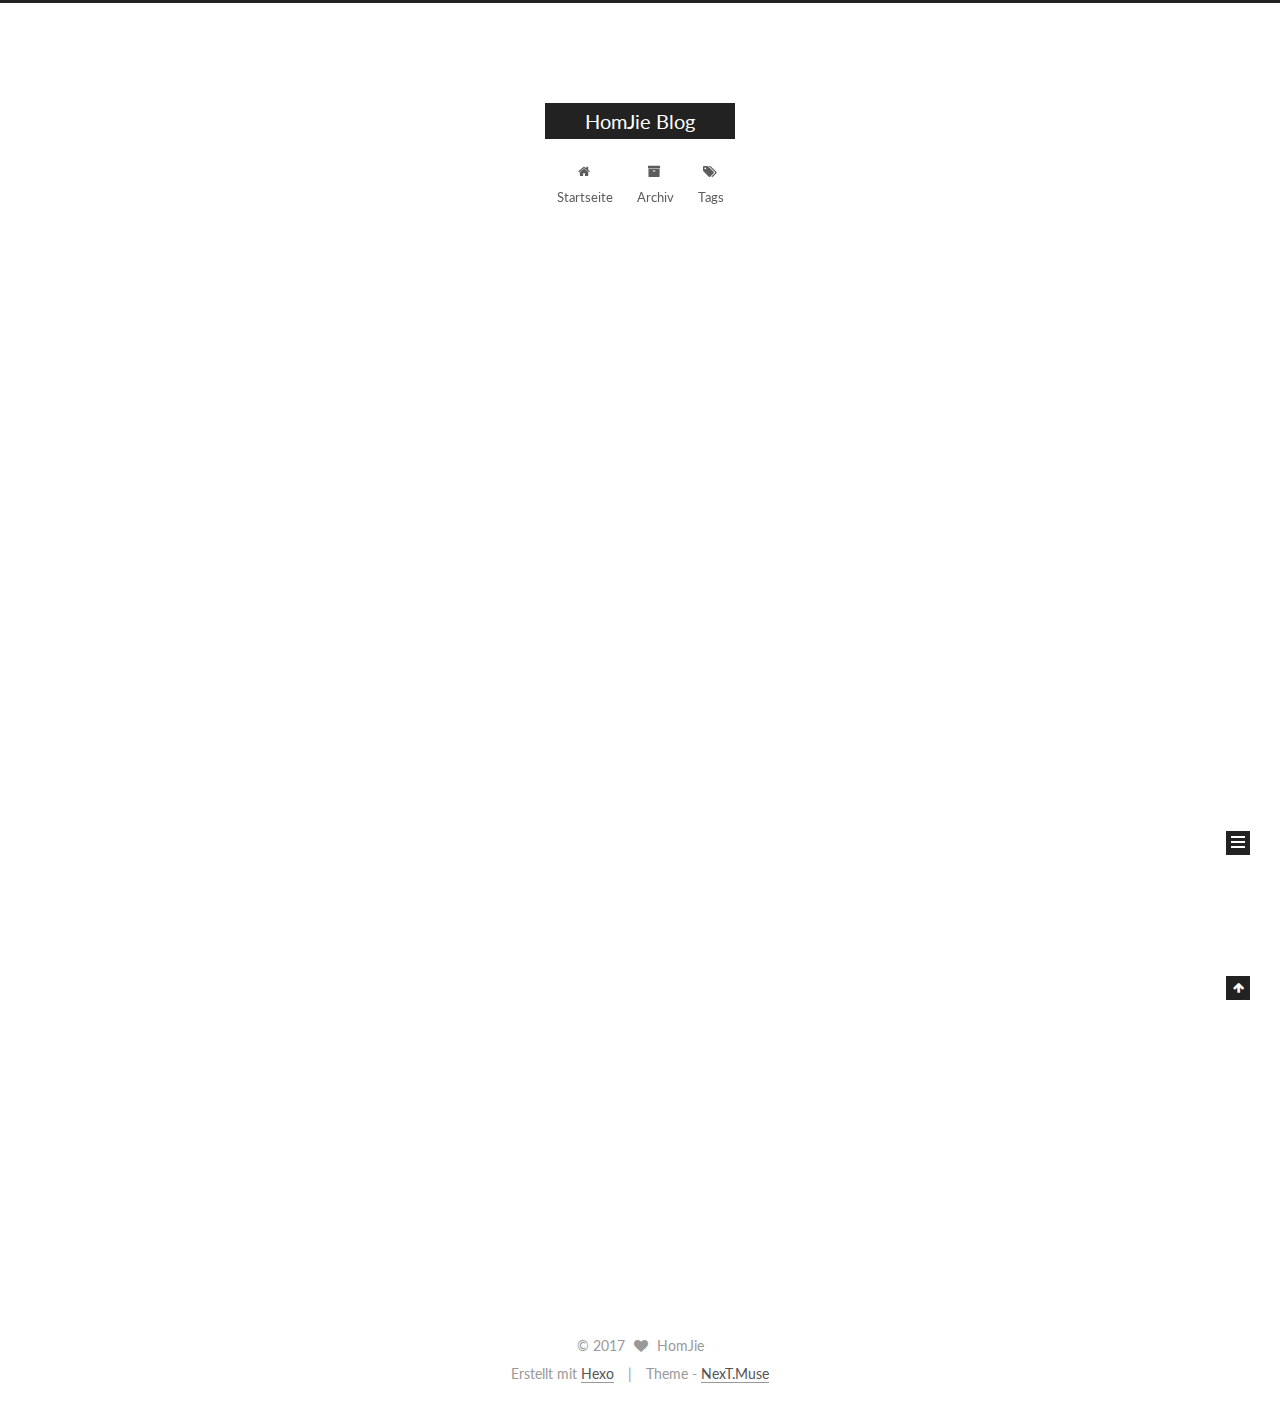
<file: index.html>
<!DOCTYPE html>



  


<html class="theme-next muse use-motion" lang="zh-CN">
<head>
  <meta charset="UTF-8"/>
<meta http-equiv="X-UA-Compatible" content="IE=edge" />
<meta name="viewport" content="width=device-width, initial-scale=1, maximum-scale=1"/>
<meta name="theme-color" content="#222">









<meta http-equiv="Cache-Control" content="no-transform" />
<meta http-equiv="Cache-Control" content="no-siteapp" />















  
  
  <link href="/lib/fancybox/source/jquery.fancybox.css?v=2.1.5" rel="stylesheet" type="text/css" />




  
  
  
  

  
    
    
  

  

  

  

  

  
    
    
    <link href="//fonts.googleapis.com/css?family=Lato:300,300italic,400,400italic,700,700italic&subset=latin,latin-ext" rel="stylesheet" type="text/css">
  






<link href="/lib/font-awesome/css/font-awesome.min.css?v=4.6.2" rel="stylesheet" type="text/css" />

<link href="/css/main.css?v=5.1.2" rel="stylesheet" type="text/css" />


  <meta name="keywords" content="Hexo, NexT" />








  <link rel="shortcut icon" type="image/x-icon" href="/favicon.ico?v=5.1.2" />






<meta name="description" content="差距是一点点缩小的">
<meta property="og:type" content="website">
<meta property="og:title" content="HomJie Blog">
<meta property="og:url" content="http://yoursite.com/index.html">
<meta property="og:site_name" content="HomJie Blog">
<meta property="og:description" content="差距是一点点缩小的">
<meta property="og:locale" content="zh-CN">
<meta name="twitter:card" content="summary">
<meta name="twitter:title" content="HomJie Blog">
<meta name="twitter:description" content="差距是一点点缩小的">



<script type="text/javascript" id="hexo.configurations">
  var NexT = window.NexT || {};
  var CONFIG = {
    root: '/',
    scheme: 'Muse',
    sidebar: {"position":"left","display":"post","offset":12,"offset_float":12,"b2t":false,"scrollpercent":false,"onmobile":false},
    fancybox: true,
    tabs: true,
    motion: true,
    duoshuo: {
      userId: '0',
      author: 'Author'
    },
    algolia: {
      applicationID: '',
      apiKey: '',
      indexName: '',
      hits: {"per_page":10},
      labels: {"input_placeholder":"Search for Posts","hits_empty":"We didn't find any results for the search: ${query}","hits_stats":"${hits} results found in ${time} ms"}
    }
  };
</script>



  <link rel="canonical" href="http://yoursite.com/"/>





  <title>HomJie Blog</title>
  














</head>

<body itemscope itemtype="http://schema.org/WebPage" lang="zh-CN">

  
  
    
  

  <div class="container sidebar-position-left 
   page-home 
 ">
    <div class="headband"></div>

    <header id="header" class="header" itemscope itemtype="http://schema.org/WPHeader">
      <div class="header-inner"><div class="site-brand-wrapper">
  <div class="site-meta ">
    

    <div class="custom-logo-site-title">
      <a href="/"  class="brand" rel="start">
        <span class="logo-line-before"><i></i></span>
        <span class="site-title">HomJie Blog</span>
        <span class="logo-line-after"><i></i></span>
      </a>
    </div>
      
        <p class="site-subtitle"></p>
      
  </div>

  <div class="site-nav-toggle">
    <button>
      <span class="btn-bar"></span>
      <span class="btn-bar"></span>
      <span class="btn-bar"></span>
    </button>
  </div>
</div>

<nav class="site-nav">
  

  
    <ul id="menu" class="menu">
      
        
        <li class="menu-item menu-item-home">
          <a href="/" rel="section">
            
              <i class="menu-item-icon fa fa-fw fa-home"></i> <br />
            
            Startseite
          </a>
        </li>
      
        
        <li class="menu-item menu-item-archives">
          <a href="/archives/" rel="section">
            
              <i class="menu-item-icon fa fa-fw fa-archive"></i> <br />
            
            Archiv
          </a>
        </li>
      
        
        <li class="menu-item menu-item-tags">
          <a href="/tags/" rel="section">
            
              <i class="menu-item-icon fa fa-fw fa-tags"></i> <br />
            
            Tags
          </a>
        </li>
      

      
    </ul>
  

  
</nav>



 </div>
    </header>

    <main id="main" class="main">
      <div class="main-inner">
        <div class="content-wrap">
          <div id="content" class="content">
            
  <section id="posts" class="posts-expand">
    
      

  

  
  
  

  <article class="post post-type-normal" itemscope itemtype="http://schema.org/Article">
  
  
  
  <div class="post-block">
    <link itemprop="mainEntityOfPage" href="http://yoursite.com/2017/08/09/hello-world/">

    <span hidden itemprop="author" itemscope itemtype="http://schema.org/Person">
      <meta itemprop="name" content="HomJie">
      <meta itemprop="description" content="">
      <meta itemprop="image" content="/images/avatar.gif">
    </span>

    <span hidden itemprop="publisher" itemscope itemtype="http://schema.org/Organization">
      <meta itemprop="name" content="HomJie Blog">
    </span>

    
      <header class="post-header">

        
        
          <h1 class="post-title" itemprop="name headline">
                
                <a class="post-title-link" href="/2017/08/09/hello-world/" itemprop="url">Hello World</a></h1>
        

        <div class="post-meta">
          <span class="post-time">
            
              <span class="post-meta-item-icon">
                <i class="fa fa-calendar-o"></i>
              </span>
              
                <span class="post-meta-item-text">Veröffentlicht am</span>
              
              <time title="Post created" itemprop="dateCreated datePublished" datetime="2017-08-09T09:07:22+08:00">
                2017-08-09
              </time>
            

            

            
          </span>

          

          
            
          

          
          

          

          

          

        </div>
      </header>
    

    
    
    
    <div class="post-body" itemprop="articleBody">

      
      

      
        
          
            <p>Welcome to <a href="https://hexo.io/" target="_blank" rel="external">Hexo</a>! This is your very first post. Check <a href="https://hexo.io/docs/" target="_blank" rel="external">documentation</a> for more info. If you get any problems when using Hexo, you can find the answer in <a href="https://hexo.io/docs/troubleshooting.html" target="_blank" rel="external">troubleshooting</a> or you can ask me on <a href="https://github.com/hexojs/hexo/issues" target="_blank" rel="external">GitHub</a>.</p>
<h2 id="Quick-Start"><a href="#Quick-Start" class="headerlink" title="Quick Start"></a>Quick Start</h2><h3 id="Create-a-new-post"><a href="#Create-a-new-post" class="headerlink" title="Create a new post"></a>Create a new post</h3><figure class="highlight bash"><table><tr><td class="gutter"><pre><div class="line">1</div></pre></td><td class="code"><pre><div class="line">$ hexo new <span class="string">"My New Post"</span></div></pre></td></tr></table></figure>
<p>More info: <a href="https://hexo.io/docs/writing.html" target="_blank" rel="external">Writing</a></p>
<h3 id="Run-server"><a href="#Run-server" class="headerlink" title="Run server"></a>Run server</h3><figure class="highlight bash"><table><tr><td class="gutter"><pre><div class="line">1</div></pre></td><td class="code"><pre><div class="line">$ hexo server</div></pre></td></tr></table></figure>
<p>More info: <a href="https://hexo.io/docs/server.html" target="_blank" rel="external">Server</a></p>
<h3 id="Generate-static-files"><a href="#Generate-static-files" class="headerlink" title="Generate static files"></a>Generate static files</h3><figure class="highlight bash"><table><tr><td class="gutter"><pre><div class="line">1</div></pre></td><td class="code"><pre><div class="line">$ hexo generate</div></pre></td></tr></table></figure>
<p>More info: <a href="https://hexo.io/docs/generating.html" target="_blank" rel="external">Generating</a></p>
<h3 id="Deploy-to-remote-sites"><a href="#Deploy-to-remote-sites" class="headerlink" title="Deploy to remote sites"></a>Deploy to remote sites</h3><figure class="highlight bash"><table><tr><td class="gutter"><pre><div class="line">1</div></pre></td><td class="code"><pre><div class="line">$ hexo deploy</div></pre></td></tr></table></figure>
<p>More info: <a href="https://hexo.io/docs/deployment.html" target="_blank" rel="external">Deployment</a></p>

          
        
      
    </div>
    
    
    

    

    

    

    <footer class="post-footer">
      

      

      

      
      
        <div class="post-eof"></div>
      
    </footer>
  </div>
  
  
  
  </article>


    
  </section>

  


          </div>
          


          

        </div>
        
          
  
  <div class="sidebar-toggle">
    <div class="sidebar-toggle-line-wrap">
      <span class="sidebar-toggle-line sidebar-toggle-line-first"></span>
      <span class="sidebar-toggle-line sidebar-toggle-line-middle"></span>
      <span class="sidebar-toggle-line sidebar-toggle-line-last"></span>
    </div>
  </div>

  <aside id="sidebar" class="sidebar">
    
    <div class="sidebar-inner">

      

      

      <section class="site-overview sidebar-panel sidebar-panel-active">
        <div class="site-author motion-element" itemprop="author" itemscope itemtype="http://schema.org/Person">
          <img class="site-author-image" itemprop="image"
               src="/images/avatar.gif"
               alt="HomJie" />
          <p class="site-author-name" itemprop="name">HomJie</p>
           
              <p class="site-description motion-element" itemprop="description">差距是一点点缩小的</p>
          
        </div>
        <nav class="site-state motion-element">

          
            <div class="site-state-item site-state-posts">
              <a href="/archives/">
                <span class="site-state-item-count">1</span>
                <span class="site-state-item-name">Artikel</span>
              </a>
            </div>
          

          

          

        </nav>

        

        <div class="links-of-author motion-element">
          
        </div>

        
        

        
        

        


      </section>

      

      

    </div>
  </aside>


        
      </div>
    </main>

    <footer id="footer" class="footer">
      <div class="footer-inner">
        <div class="copyright" >
  
  &copy; 
  <span itemprop="copyrightYear">2017</span>
  <span class="with-love">
    <i class="fa fa-heart"></i>
  </span>
  <span class="author" itemprop="copyrightHolder">HomJie</span>
</div>


<div class="powered-by">
  Erstellt mit  <a class="theme-link" href="https://hexo.io">Hexo</a>
</div>

<div class="theme-info">
  Theme -
  <a class="theme-link" href="https://github.com/iissnan/hexo-theme-next">
    NexT.Muse
  </a>
</div>


        

        
      </div>
    </footer>

    
      <div class="back-to-top">
        <i class="fa fa-arrow-up"></i>
        
      </div>
    

  </div>

  

<script type="text/javascript">
  if (Object.prototype.toString.call(window.Promise) !== '[object Function]') {
    window.Promise = null;
  }
</script>









  












  
  <script type="text/javascript" src="/lib/jquery/index.js?v=2.1.3"></script>

  
  <script type="text/javascript" src="/lib/fastclick/lib/fastclick.min.js?v=1.0.6"></script>

  
  <script type="text/javascript" src="/lib/jquery_lazyload/jquery.lazyload.js?v=1.9.7"></script>

  
  <script type="text/javascript" src="/lib/velocity/velocity.min.js?v=1.2.1"></script>

  
  <script type="text/javascript" src="/lib/velocity/velocity.ui.min.js?v=1.2.1"></script>

  
  <script type="text/javascript" src="/lib/fancybox/source/jquery.fancybox.pack.js?v=2.1.5"></script>


  


  <script type="text/javascript" src="/js/src/utils.js?v=5.1.2"></script>

  <script type="text/javascript" src="/js/src/motion.js?v=5.1.2"></script>



  
  

  
    <script type="text/javascript" src="/js/src/scrollspy.js?v=5.1.2"></script>
<script type="text/javascript" src="/js/src/post-details.js?v=5.1.2"></script>

  

  


  <script type="text/javascript" src="/js/src/bootstrap.js?v=5.1.2"></script>



  


  




	





  





  






  





  

  

  

  

  

  

</body>
</html>
</file>
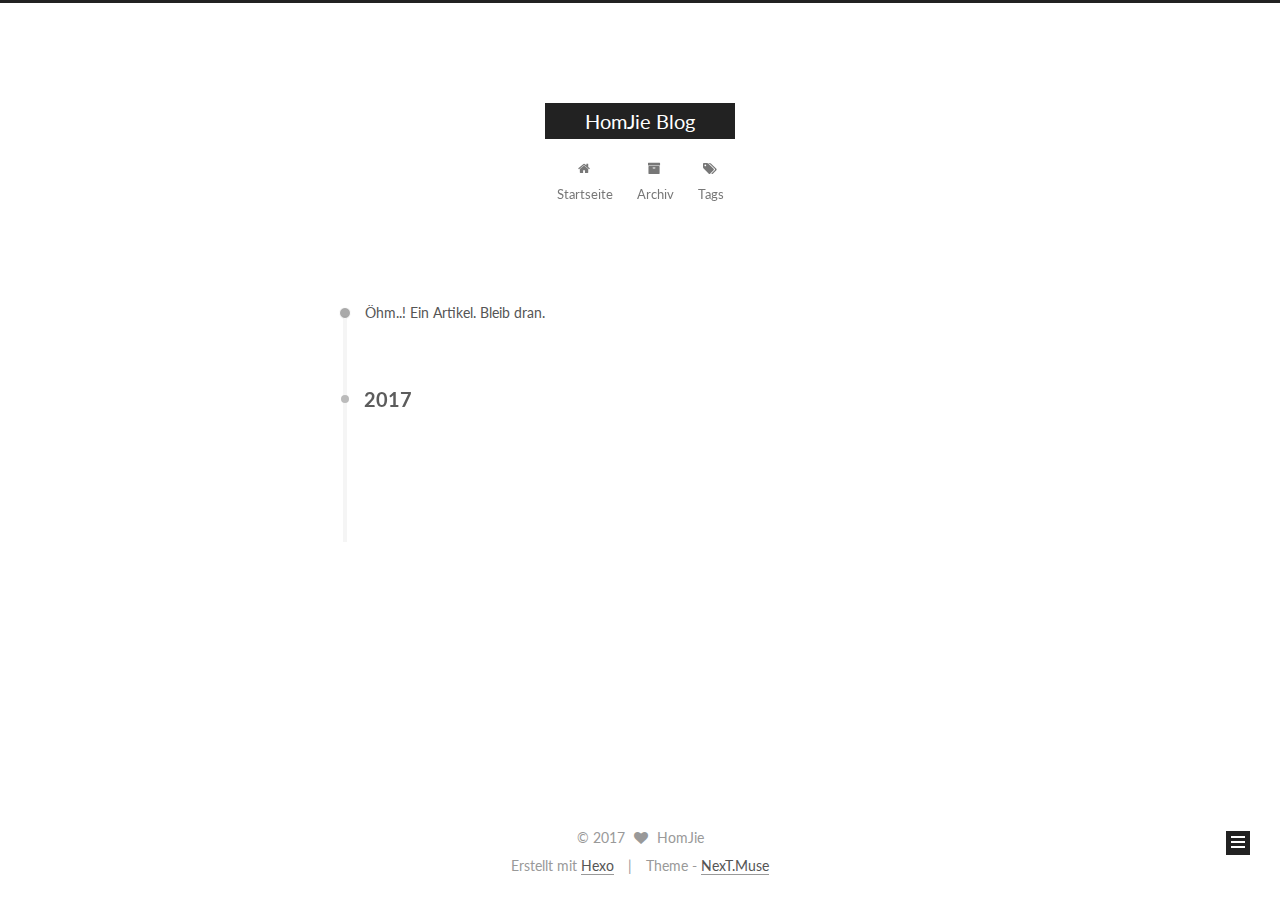
<file: archives/index.html>
<!DOCTYPE html>



  


<html class="theme-next muse use-motion" lang="zh-CN">
<head>
  <meta charset="UTF-8"/>
<meta http-equiv="X-UA-Compatible" content="IE=edge" />
<meta name="viewport" content="width=device-width, initial-scale=1, maximum-scale=1"/>
<meta name="theme-color" content="#222">









<meta http-equiv="Cache-Control" content="no-transform" />
<meta http-equiv="Cache-Control" content="no-siteapp" />















  
  
  <link href="/lib/fancybox/source/jquery.fancybox.css?v=2.1.5" rel="stylesheet" type="text/css" />




  
  
  
  

  
    
    
  

  

  

  

  

  
    
    
    <link href="//fonts.googleapis.com/css?family=Lato:300,300italic,400,400italic,700,700italic&subset=latin,latin-ext" rel="stylesheet" type="text/css">
  






<link href="/lib/font-awesome/css/font-awesome.min.css?v=4.6.2" rel="stylesheet" type="text/css" />

<link href="/css/main.css?v=5.1.2" rel="stylesheet" type="text/css" />


  <meta name="keywords" content="Hexo, NexT" />








  <link rel="shortcut icon" type="image/x-icon" href="/favicon.ico?v=5.1.2" />






<meta name="description" content="差距是一点点缩小的">
<meta property="og:type" content="website">
<meta property="og:title" content="HomJie Blog">
<meta property="og:url" content="http://yoursite.com/archives/index.html">
<meta property="og:site_name" content="HomJie Blog">
<meta property="og:description" content="差距是一点点缩小的">
<meta property="og:locale" content="zh-CN">
<meta name="twitter:card" content="summary">
<meta name="twitter:title" content="HomJie Blog">
<meta name="twitter:description" content="差距是一点点缩小的">



<script type="text/javascript" id="hexo.configurations">
  var NexT = window.NexT || {};
  var CONFIG = {
    root: '/',
    scheme: 'Muse',
    sidebar: {"position":"left","display":"post","offset":12,"offset_float":12,"b2t":false,"scrollpercent":false,"onmobile":false},
    fancybox: true,
    tabs: true,
    motion: true,
    duoshuo: {
      userId: '0',
      author: 'Author'
    },
    algolia: {
      applicationID: '',
      apiKey: '',
      indexName: '',
      hits: {"per_page":10},
      labels: {"input_placeholder":"Search for Posts","hits_empty":"We didn't find any results for the search: ${query}","hits_stats":"${hits} results found in ${time} ms"}
    }
  };
</script>



  <link rel="canonical" href="http://yoursite.com/archives/"/>





  <title>Archiv | HomJie Blog</title>
  














</head>

<body itemscope itemtype="http://schema.org/WebPage" lang="zh-CN">

  
  
    
  

  <div class="container sidebar-position-left  page-archive  ">
    <div class="headband"></div>

    <header id="header" class="header" itemscope itemtype="http://schema.org/WPHeader">
      <div class="header-inner"><div class="site-brand-wrapper">
  <div class="site-meta ">
    

    <div class="custom-logo-site-title">
      <a href="/"  class="brand" rel="start">
        <span class="logo-line-before"><i></i></span>
        <span class="site-title">HomJie Blog</span>
        <span class="logo-line-after"><i></i></span>
      </a>
    </div>
      
        <p class="site-subtitle"></p>
      
  </div>

  <div class="site-nav-toggle">
    <button>
      <span class="btn-bar"></span>
      <span class="btn-bar"></span>
      <span class="btn-bar"></span>
    </button>
  </div>
</div>

<nav class="site-nav">
  

  
    <ul id="menu" class="menu">
      
        
        <li class="menu-item menu-item-home">
          <a href="/" rel="section">
            
              <i class="menu-item-icon fa fa-fw fa-home"></i> <br />
            
            Startseite
          </a>
        </li>
      
        
        <li class="menu-item menu-item-archives">
          <a href="/archives/" rel="section">
            
              <i class="menu-item-icon fa fa-fw fa-archive"></i> <br />
            
            Archiv
          </a>
        </li>
      
        
        <li class="menu-item menu-item-tags">
          <a href="/tags/" rel="section">
            
              <i class="menu-item-icon fa fa-fw fa-tags"></i> <br />
            
            Tags
          </a>
        </li>
      

      
    </ul>
  

  
</nav>



 </div>
    </header>

    <main id="main" class="main">
      <div class="main-inner">
        <div class="content-wrap">
          <div id="content" class="content">
            

  
  
  
  <div class="post-block archive">
    <div id="posts" class="posts-collapse">
      <span class="archive-move-on"></span>

      <span class="archive-page-counter">
        
        
        
          
        
        Öhm..! Ein Artikel. Bleib dran.
      </span>

      

        
        
        

        
          
          <div class="collection-title">
            <h2 class="archive-year motion-element" id="archive-year-2017">2017</h2>
          </div>
        
        

        

  <article class="post post-type-normal" itemscope itemtype="http://schema.org/Article">
    <header class="post-header">

      <h2 class="post-title">
        
            <a class="post-title-link" href="/2017/08/09/hello-world/" itemprop="url">
              
                <span itemprop="name">Hello World</span>
              
            </a>
        
      </h2>

      <div class="post-meta">
        <time class="post-time" itemprop="dateCreated"
              datetime="2017-08-09T09:07:22+08:00"
              content="2017-08-09" >
          08-09
        </time>
      </div>

    </header>
  </article>



      

    </div>
  </div>
  
  
  

  



          </div>
          


          

        </div>
        
          
  
  <div class="sidebar-toggle">
    <div class="sidebar-toggle-line-wrap">
      <span class="sidebar-toggle-line sidebar-toggle-line-first"></span>
      <span class="sidebar-toggle-line sidebar-toggle-line-middle"></span>
      <span class="sidebar-toggle-line sidebar-toggle-line-last"></span>
    </div>
  </div>

  <aside id="sidebar" class="sidebar">
    
    <div class="sidebar-inner">

      

      

      <section class="site-overview sidebar-panel sidebar-panel-active">
        <div class="site-author motion-element" itemprop="author" itemscope itemtype="http://schema.org/Person">
          <img class="site-author-image" itemprop="image"
               src="/images/avatar.gif"
               alt="HomJie" />
          <p class="site-author-name" itemprop="name">HomJie</p>
           
              <p class="site-description motion-element" itemprop="description">差距是一点点缩小的</p>
          
        </div>
        <nav class="site-state motion-element">

          
            <div class="site-state-item site-state-posts">
              <a href="/archives/">
                <span class="site-state-item-count">1</span>
                <span class="site-state-item-name">Artikel</span>
              </a>
            </div>
          

          

          

        </nav>

        

        <div class="links-of-author motion-element">
          
        </div>

        
        

        
        

        


      </section>

      

      

    </div>
  </aside>


        
      </div>
    </main>

    <footer id="footer" class="footer">
      <div class="footer-inner">
        <div class="copyright" >
  
  &copy; 
  <span itemprop="copyrightYear">2017</span>
  <span class="with-love">
    <i class="fa fa-heart"></i>
  </span>
  <span class="author" itemprop="copyrightHolder">HomJie</span>
</div>


<div class="powered-by">
  Erstellt mit  <a class="theme-link" href="https://hexo.io">Hexo</a>
</div>

<div class="theme-info">
  Theme -
  <a class="theme-link" href="https://github.com/iissnan/hexo-theme-next">
    NexT.Muse
  </a>
</div>


        

        
      </div>
    </footer>

    
      <div class="back-to-top">
        <i class="fa fa-arrow-up"></i>
        
      </div>
    

  </div>

  

<script type="text/javascript">
  if (Object.prototype.toString.call(window.Promise) !== '[object Function]') {
    window.Promise = null;
  }
</script>









  












  
  <script type="text/javascript" src="/lib/jquery/index.js?v=2.1.3"></script>

  
  <script type="text/javascript" src="/lib/fastclick/lib/fastclick.min.js?v=1.0.6"></script>

  
  <script type="text/javascript" src="/lib/jquery_lazyload/jquery.lazyload.js?v=1.9.7"></script>

  
  <script type="text/javascript" src="/lib/velocity/velocity.min.js?v=1.2.1"></script>

  
  <script type="text/javascript" src="/lib/velocity/velocity.ui.min.js?v=1.2.1"></script>

  
  <script type="text/javascript" src="/lib/fancybox/source/jquery.fancybox.pack.js?v=2.1.5"></script>


  


  <script type="text/javascript" src="/js/src/utils.js?v=5.1.2"></script>

  <script type="text/javascript" src="/js/src/motion.js?v=5.1.2"></script>



  
  

  
  
    <script type="text/javascript" id="motion.page.archive">
      $('.archive-year').velocity('transition.slideLeftIn');
    </script>
  


  


  <script type="text/javascript" src="/js/src/bootstrap.js?v=5.1.2"></script>



  


  




	





  





  






  





  

  

  

  

  

  

</body>
</html>
</file>
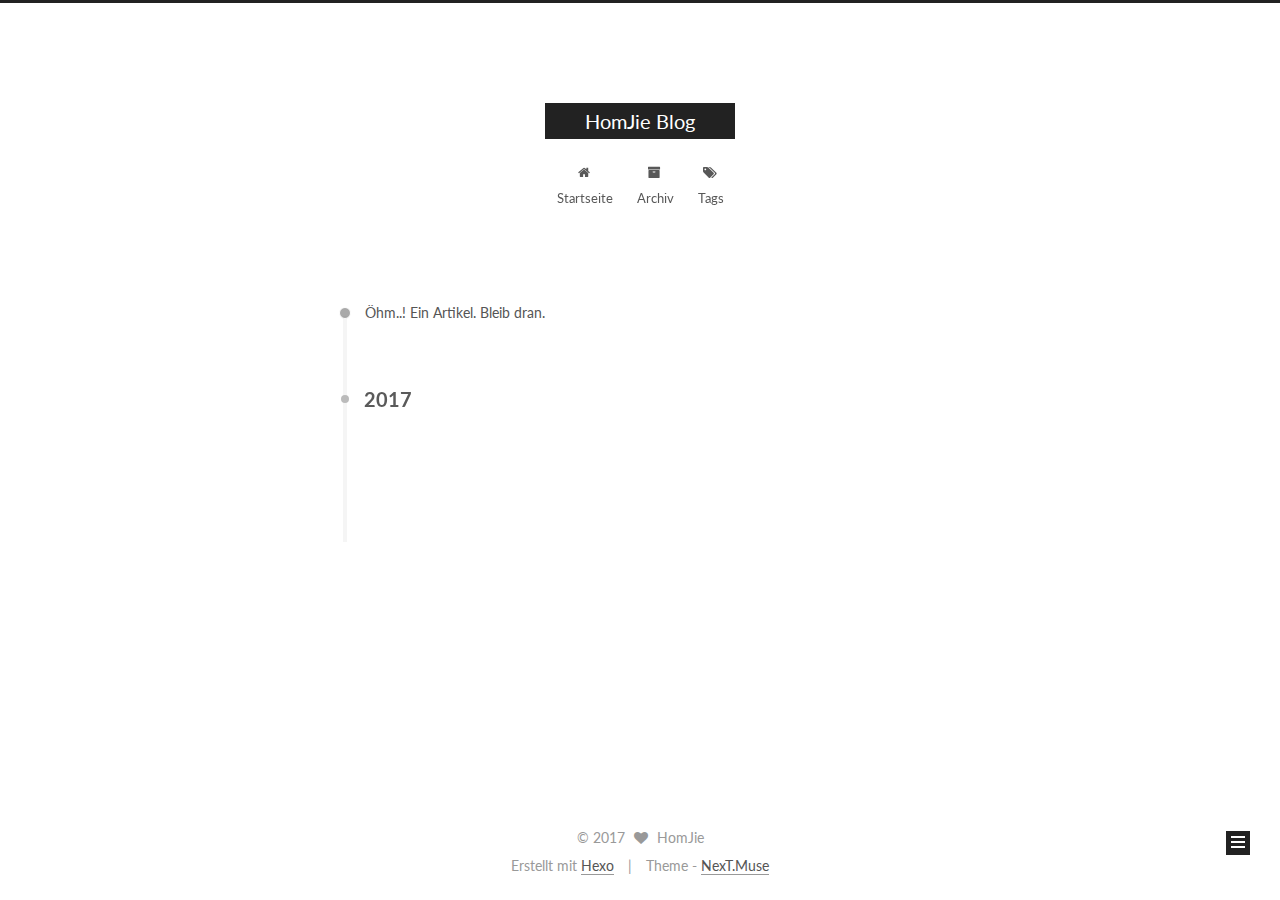
<file: archives/2017/index.html>
<!DOCTYPE html>



  


<html class="theme-next muse use-motion" lang="zh-CN">
<head>
  <meta charset="UTF-8"/>
<meta http-equiv="X-UA-Compatible" content="IE=edge" />
<meta name="viewport" content="width=device-width, initial-scale=1, maximum-scale=1"/>
<meta name="theme-color" content="#222">









<meta http-equiv="Cache-Control" content="no-transform" />
<meta http-equiv="Cache-Control" content="no-siteapp" />















  
  
  <link href="/lib/fancybox/source/jquery.fancybox.css?v=2.1.5" rel="stylesheet" type="text/css" />




  
  
  
  

  
    
    
  

  

  

  

  

  
    
    
    <link href="//fonts.googleapis.com/css?family=Lato:300,300italic,400,400italic,700,700italic&subset=latin,latin-ext" rel="stylesheet" type="text/css">
  






<link href="/lib/font-awesome/css/font-awesome.min.css?v=4.6.2" rel="stylesheet" type="text/css" />

<link href="/css/main.css?v=5.1.2" rel="stylesheet" type="text/css" />


  <meta name="keywords" content="Hexo, NexT" />








  <link rel="shortcut icon" type="image/x-icon" href="/favicon.ico?v=5.1.2" />






<meta name="description" content="差距是一点点缩小的">
<meta property="og:type" content="website">
<meta property="og:title" content="HomJie Blog">
<meta property="og:url" content="http://yoursite.com/archives/2017/index.html">
<meta property="og:site_name" content="HomJie Blog">
<meta property="og:description" content="差距是一点点缩小的">
<meta property="og:locale" content="zh-CN">
<meta name="twitter:card" content="summary">
<meta name="twitter:title" content="HomJie Blog">
<meta name="twitter:description" content="差距是一点点缩小的">



<script type="text/javascript" id="hexo.configurations">
  var NexT = window.NexT || {};
  var CONFIG = {
    root: '/',
    scheme: 'Muse',
    sidebar: {"position":"left","display":"post","offset":12,"offset_float":12,"b2t":false,"scrollpercent":false,"onmobile":false},
    fancybox: true,
    tabs: true,
    motion: true,
    duoshuo: {
      userId: '0',
      author: 'Author'
    },
    algolia: {
      applicationID: '',
      apiKey: '',
      indexName: '',
      hits: {"per_page":10},
      labels: {"input_placeholder":"Search for Posts","hits_empty":"We didn't find any results for the search: ${query}","hits_stats":"${hits} results found in ${time} ms"}
    }
  };
</script>



  <link rel="canonical" href="http://yoursite.com/archives/2017/"/>





  <title>Archiv | HomJie Blog</title>
  














</head>

<body itemscope itemtype="http://schema.org/WebPage" lang="zh-CN">

  
  
    
  

  <div class="container sidebar-position-left  page-archive  ">
    <div class="headband"></div>

    <header id="header" class="header" itemscope itemtype="http://schema.org/WPHeader">
      <div class="header-inner"><div class="site-brand-wrapper">
  <div class="site-meta ">
    

    <div class="custom-logo-site-title">
      <a href="/"  class="brand" rel="start">
        <span class="logo-line-before"><i></i></span>
        <span class="site-title">HomJie Blog</span>
        <span class="logo-line-after"><i></i></span>
      </a>
    </div>
      
        <p class="site-subtitle"></p>
      
  </div>

  <div class="site-nav-toggle">
    <button>
      <span class="btn-bar"></span>
      <span class="btn-bar"></span>
      <span class="btn-bar"></span>
    </button>
  </div>
</div>

<nav class="site-nav">
  

  
    <ul id="menu" class="menu">
      
        
        <li class="menu-item menu-item-home">
          <a href="/" rel="section">
            
              <i class="menu-item-icon fa fa-fw fa-home"></i> <br />
            
            Startseite
          </a>
        </li>
      
        
        <li class="menu-item menu-item-archives">
          <a href="/archives/" rel="section">
            
              <i class="menu-item-icon fa fa-fw fa-archive"></i> <br />
            
            Archiv
          </a>
        </li>
      
        
        <li class="menu-item menu-item-tags">
          <a href="/tags/" rel="section">
            
              <i class="menu-item-icon fa fa-fw fa-tags"></i> <br />
            
            Tags
          </a>
        </li>
      

      
    </ul>
  

  
</nav>



 </div>
    </header>

    <main id="main" class="main">
      <div class="main-inner">
        <div class="content-wrap">
          <div id="content" class="content">
            

  
  
  
  <div class="post-block archive">
    <div id="posts" class="posts-collapse">
      <span class="archive-move-on"></span>

      <span class="archive-page-counter">
        
        
        
          
        
        Öhm..! Ein Artikel. Bleib dran.
      </span>

      

        
        
        

        
          
          <div class="collection-title">
            <h2 class="archive-year motion-element" id="archive-year-2017">2017</h2>
          </div>
        
        

        

  <article class="post post-type-normal" itemscope itemtype="http://schema.org/Article">
    <header class="post-header">

      <h2 class="post-title">
        
            <a class="post-title-link" href="/2017/08/09/hello-world/" itemprop="url">
              
                <span itemprop="name">Hello World</span>
              
            </a>
        
      </h2>

      <div class="post-meta">
        <time class="post-time" itemprop="dateCreated"
              datetime="2017-08-09T09:07:22+08:00"
              content="2017-08-09" >
          08-09
        </time>
      </div>

    </header>
  </article>



      

    </div>
  </div>
  
  
  

  



          </div>
          


          

        </div>
        
          
  
  <div class="sidebar-toggle">
    <div class="sidebar-toggle-line-wrap">
      <span class="sidebar-toggle-line sidebar-toggle-line-first"></span>
      <span class="sidebar-toggle-line sidebar-toggle-line-middle"></span>
      <span class="sidebar-toggle-line sidebar-toggle-line-last"></span>
    </div>
  </div>

  <aside id="sidebar" class="sidebar">
    
    <div class="sidebar-inner">

      

      

      <section class="site-overview sidebar-panel sidebar-panel-active">
        <div class="site-author motion-element" itemprop="author" itemscope itemtype="http://schema.org/Person">
          <img class="site-author-image" itemprop="image"
               src="/images/avatar.gif"
               alt="HomJie" />
          <p class="site-author-name" itemprop="name">HomJie</p>
           
              <p class="site-description motion-element" itemprop="description">差距是一点点缩小的</p>
          
        </div>
        <nav class="site-state motion-element">

          
            <div class="site-state-item site-state-posts">
              <a href="/archives/">
                <span class="site-state-item-count">1</span>
                <span class="site-state-item-name">Artikel</span>
              </a>
            </div>
          

          

          

        </nav>

        

        <div class="links-of-author motion-element">
          
        </div>

        
        

        
        

        


      </section>

      

      

    </div>
  </aside>


        
      </div>
    </main>

    <footer id="footer" class="footer">
      <div class="footer-inner">
        <div class="copyright" >
  
  &copy; 
  <span itemprop="copyrightYear">2017</span>
  <span class="with-love">
    <i class="fa fa-heart"></i>
  </span>
  <span class="author" itemprop="copyrightHolder">HomJie</span>
</div>


<div class="powered-by">
  Erstellt mit  <a class="theme-link" href="https://hexo.io">Hexo</a>
</div>

<div class="theme-info">
  Theme -
  <a class="theme-link" href="https://github.com/iissnan/hexo-theme-next">
    NexT.Muse
  </a>
</div>


        

        
      </div>
    </footer>

    
      <div class="back-to-top">
        <i class="fa fa-arrow-up"></i>
        
      </div>
    

  </div>

  

<script type="text/javascript">
  if (Object.prototype.toString.call(window.Promise) !== '[object Function]') {
    window.Promise = null;
  }
</script>









  












  
  <script type="text/javascript" src="/lib/jquery/index.js?v=2.1.3"></script>

  
  <script type="text/javascript" src="/lib/fastclick/lib/fastclick.min.js?v=1.0.6"></script>

  
  <script type="text/javascript" src="/lib/jquery_lazyload/jquery.lazyload.js?v=1.9.7"></script>

  
  <script type="text/javascript" src="/lib/velocity/velocity.min.js?v=1.2.1"></script>

  
  <script type="text/javascript" src="/lib/velocity/velocity.ui.min.js?v=1.2.1"></script>

  
  <script type="text/javascript" src="/lib/fancybox/source/jquery.fancybox.pack.js?v=2.1.5"></script>


  


  <script type="text/javascript" src="/js/src/utils.js?v=5.1.2"></script>

  <script type="text/javascript" src="/js/src/motion.js?v=5.1.2"></script>



  
  

  
  
    <script type="text/javascript" id="motion.page.archive">
      $('.archive-year').velocity('transition.slideLeftIn');
    </script>
  


  


  <script type="text/javascript" src="/js/src/bootstrap.js?v=5.1.2"></script>



  


  




	





  





  






  





  

  

  

  

  

  

</body>
</html>
</file>
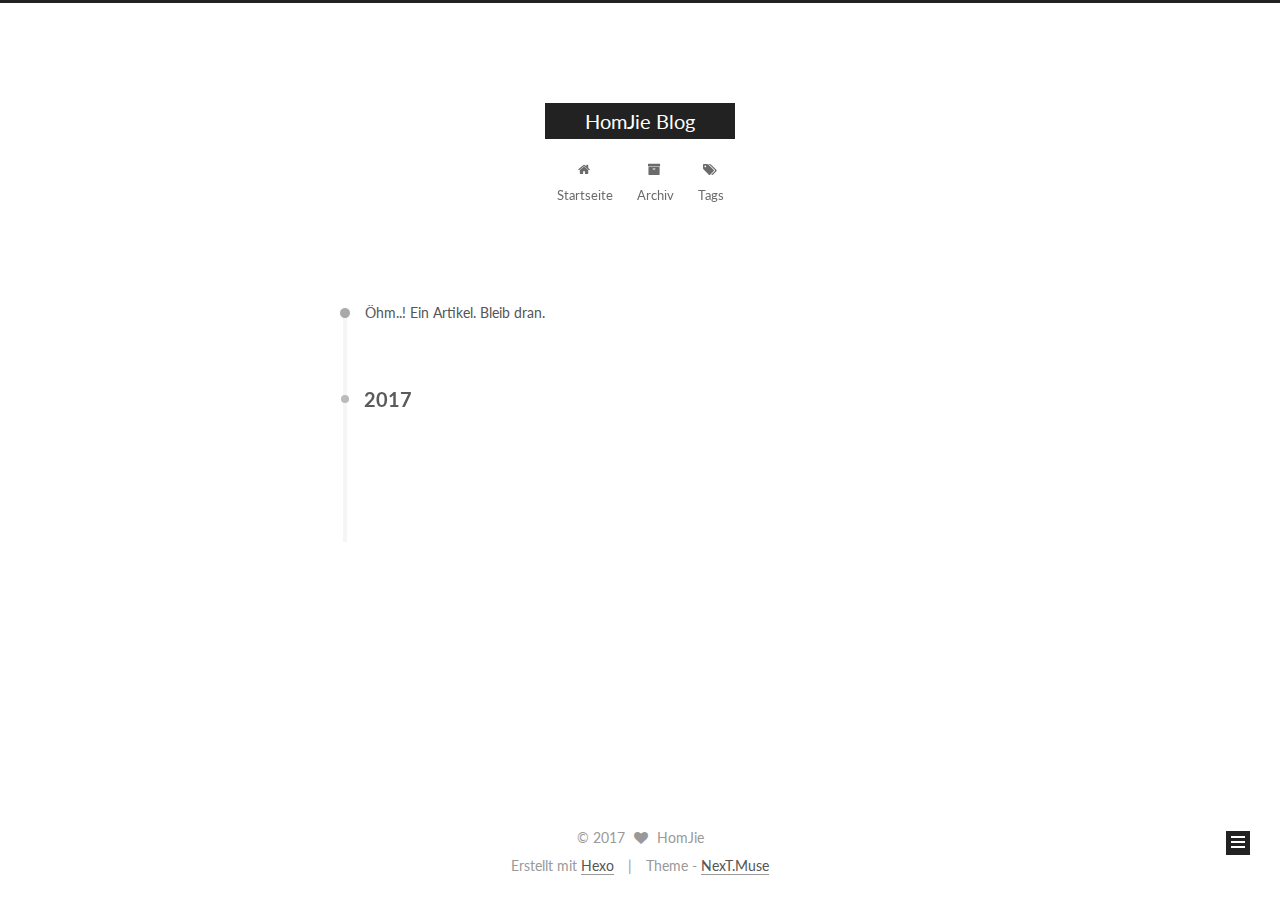
<file: archives/2017/08/index.html>
<!DOCTYPE html>



  


<html class="theme-next muse use-motion" lang="zh-CN">
<head>
  <meta charset="UTF-8"/>
<meta http-equiv="X-UA-Compatible" content="IE=edge" />
<meta name="viewport" content="width=device-width, initial-scale=1, maximum-scale=1"/>
<meta name="theme-color" content="#222">









<meta http-equiv="Cache-Control" content="no-transform" />
<meta http-equiv="Cache-Control" content="no-siteapp" />















  
  
  <link href="/lib/fancybox/source/jquery.fancybox.css?v=2.1.5" rel="stylesheet" type="text/css" />




  
  
  
  

  
    
    
  

  

  

  

  

  
    
    
    <link href="//fonts.googleapis.com/css?family=Lato:300,300italic,400,400italic,700,700italic&subset=latin,latin-ext" rel="stylesheet" type="text/css">
  






<link href="/lib/font-awesome/css/font-awesome.min.css?v=4.6.2" rel="stylesheet" type="text/css" />

<link href="/css/main.css?v=5.1.2" rel="stylesheet" type="text/css" />


  <meta name="keywords" content="Hexo, NexT" />








  <link rel="shortcut icon" type="image/x-icon" href="/favicon.ico?v=5.1.2" />






<meta name="description" content="差距是一点点缩小的">
<meta property="og:type" content="website">
<meta property="og:title" content="HomJie Blog">
<meta property="og:url" content="http://yoursite.com/archives/2017/08/index.html">
<meta property="og:site_name" content="HomJie Blog">
<meta property="og:description" content="差距是一点点缩小的">
<meta property="og:locale" content="zh-CN">
<meta name="twitter:card" content="summary">
<meta name="twitter:title" content="HomJie Blog">
<meta name="twitter:description" content="差距是一点点缩小的">



<script type="text/javascript" id="hexo.configurations">
  var NexT = window.NexT || {};
  var CONFIG = {
    root: '/',
    scheme: 'Muse',
    sidebar: {"position":"left","display":"post","offset":12,"offset_float":12,"b2t":false,"scrollpercent":false,"onmobile":false},
    fancybox: true,
    tabs: true,
    motion: true,
    duoshuo: {
      userId: '0',
      author: 'Author'
    },
    algolia: {
      applicationID: '',
      apiKey: '',
      indexName: '',
      hits: {"per_page":10},
      labels: {"input_placeholder":"Search for Posts","hits_empty":"We didn't find any results for the search: ${query}","hits_stats":"${hits} results found in ${time} ms"}
    }
  };
</script>



  <link rel="canonical" href="http://yoursite.com/archives/2017/08/"/>





  <title>Archiv | HomJie Blog</title>
  














</head>

<body itemscope itemtype="http://schema.org/WebPage" lang="zh-CN">

  
  
    
  

  <div class="container sidebar-position-left  page-archive  ">
    <div class="headband"></div>

    <header id="header" class="header" itemscope itemtype="http://schema.org/WPHeader">
      <div class="header-inner"><div class="site-brand-wrapper">
  <div class="site-meta ">
    

    <div class="custom-logo-site-title">
      <a href="/"  class="brand" rel="start">
        <span class="logo-line-before"><i></i></span>
        <span class="site-title">HomJie Blog</span>
        <span class="logo-line-after"><i></i></span>
      </a>
    </div>
      
        <p class="site-subtitle"></p>
      
  </div>

  <div class="site-nav-toggle">
    <button>
      <span class="btn-bar"></span>
      <span class="btn-bar"></span>
      <span class="btn-bar"></span>
    </button>
  </div>
</div>

<nav class="site-nav">
  

  
    <ul id="menu" class="menu">
      
        
        <li class="menu-item menu-item-home">
          <a href="/" rel="section">
            
              <i class="menu-item-icon fa fa-fw fa-home"></i> <br />
            
            Startseite
          </a>
        </li>
      
        
        <li class="menu-item menu-item-archives">
          <a href="/archives/" rel="section">
            
              <i class="menu-item-icon fa fa-fw fa-archive"></i> <br />
            
            Archiv
          </a>
        </li>
      
        
        <li class="menu-item menu-item-tags">
          <a href="/tags/" rel="section">
            
              <i class="menu-item-icon fa fa-fw fa-tags"></i> <br />
            
            Tags
          </a>
        </li>
      

      
    </ul>
  

  
</nav>



 </div>
    </header>

    <main id="main" class="main">
      <div class="main-inner">
        <div class="content-wrap">
          <div id="content" class="content">
            

  
  
  
  <div class="post-block archive">
    <div id="posts" class="posts-collapse">
      <span class="archive-move-on"></span>

      <span class="archive-page-counter">
        
        
        
          
        
        Öhm..! Ein Artikel. Bleib dran.
      </span>

      

        
        
        

        
          
          <div class="collection-title">
            <h2 class="archive-year motion-element" id="archive-year-2017">2017</h2>
          </div>
        
        

        

  <article class="post post-type-normal" itemscope itemtype="http://schema.org/Article">
    <header class="post-header">

      <h2 class="post-title">
        
            <a class="post-title-link" href="/2017/08/09/hello-world/" itemprop="url">
              
                <span itemprop="name">Hello World</span>
              
            </a>
        
      </h2>

      <div class="post-meta">
        <time class="post-time" itemprop="dateCreated"
              datetime="2017-08-09T09:07:22+08:00"
              content="2017-08-09" >
          08-09
        </time>
      </div>

    </header>
  </article>



      

    </div>
  </div>
  
  
  

  



          </div>
          


          

        </div>
        
          
  
  <div class="sidebar-toggle">
    <div class="sidebar-toggle-line-wrap">
      <span class="sidebar-toggle-line sidebar-toggle-line-first"></span>
      <span class="sidebar-toggle-line sidebar-toggle-line-middle"></span>
      <span class="sidebar-toggle-line sidebar-toggle-line-last"></span>
    </div>
  </div>

  <aside id="sidebar" class="sidebar">
    
    <div class="sidebar-inner">

      

      

      <section class="site-overview sidebar-panel sidebar-panel-active">
        <div class="site-author motion-element" itemprop="author" itemscope itemtype="http://schema.org/Person">
          <img class="site-author-image" itemprop="image"
               src="/images/avatar.gif"
               alt="HomJie" />
          <p class="site-author-name" itemprop="name">HomJie</p>
           
              <p class="site-description motion-element" itemprop="description">差距是一点点缩小的</p>
          
        </div>
        <nav class="site-state motion-element">

          
            <div class="site-state-item site-state-posts">
              <a href="/archives/">
                <span class="site-state-item-count">1</span>
                <span class="site-state-item-name">Artikel</span>
              </a>
            </div>
          

          

          

        </nav>

        

        <div class="links-of-author motion-element">
          
        </div>

        
        

        
        

        


      </section>

      

      

    </div>
  </aside>


        
      </div>
    </main>

    <footer id="footer" class="footer">
      <div class="footer-inner">
        <div class="copyright" >
  
  &copy; 
  <span itemprop="copyrightYear">2017</span>
  <span class="with-love">
    <i class="fa fa-heart"></i>
  </span>
  <span class="author" itemprop="copyrightHolder">HomJie</span>
</div>


<div class="powered-by">
  Erstellt mit  <a class="theme-link" href="https://hexo.io">Hexo</a>
</div>

<div class="theme-info">
  Theme -
  <a class="theme-link" href="https://github.com/iissnan/hexo-theme-next">
    NexT.Muse
  </a>
</div>


        

        
      </div>
    </footer>

    
      <div class="back-to-top">
        <i class="fa fa-arrow-up"></i>
        
      </div>
    

  </div>

  

<script type="text/javascript">
  if (Object.prototype.toString.call(window.Promise) !== '[object Function]') {
    window.Promise = null;
  }
</script>









  












  
  <script type="text/javascript" src="/lib/jquery/index.js?v=2.1.3"></script>

  
  <script type="text/javascript" src="/lib/fastclick/lib/fastclick.min.js?v=1.0.6"></script>

  
  <script type="text/javascript" src="/lib/jquery_lazyload/jquery.lazyload.js?v=1.9.7"></script>

  
  <script type="text/javascript" src="/lib/velocity/velocity.min.js?v=1.2.1"></script>

  
  <script type="text/javascript" src="/lib/velocity/velocity.ui.min.js?v=1.2.1"></script>

  
  <script type="text/javascript" src="/lib/fancybox/source/jquery.fancybox.pack.js?v=2.1.5"></script>


  


  <script type="text/javascript" src="/js/src/utils.js?v=5.1.2"></script>

  <script type="text/javascript" src="/js/src/motion.js?v=5.1.2"></script>



  
  

  
  
    <script type="text/javascript" id="motion.page.archive">
      $('.archive-year').velocity('transition.slideLeftIn');
    </script>
  


  


  <script type="text/javascript" src="/js/src/bootstrap.js?v=5.1.2"></script>



  


  




	





  





  






  





  

  

  

  

  

  

</body>
</html>
</file>
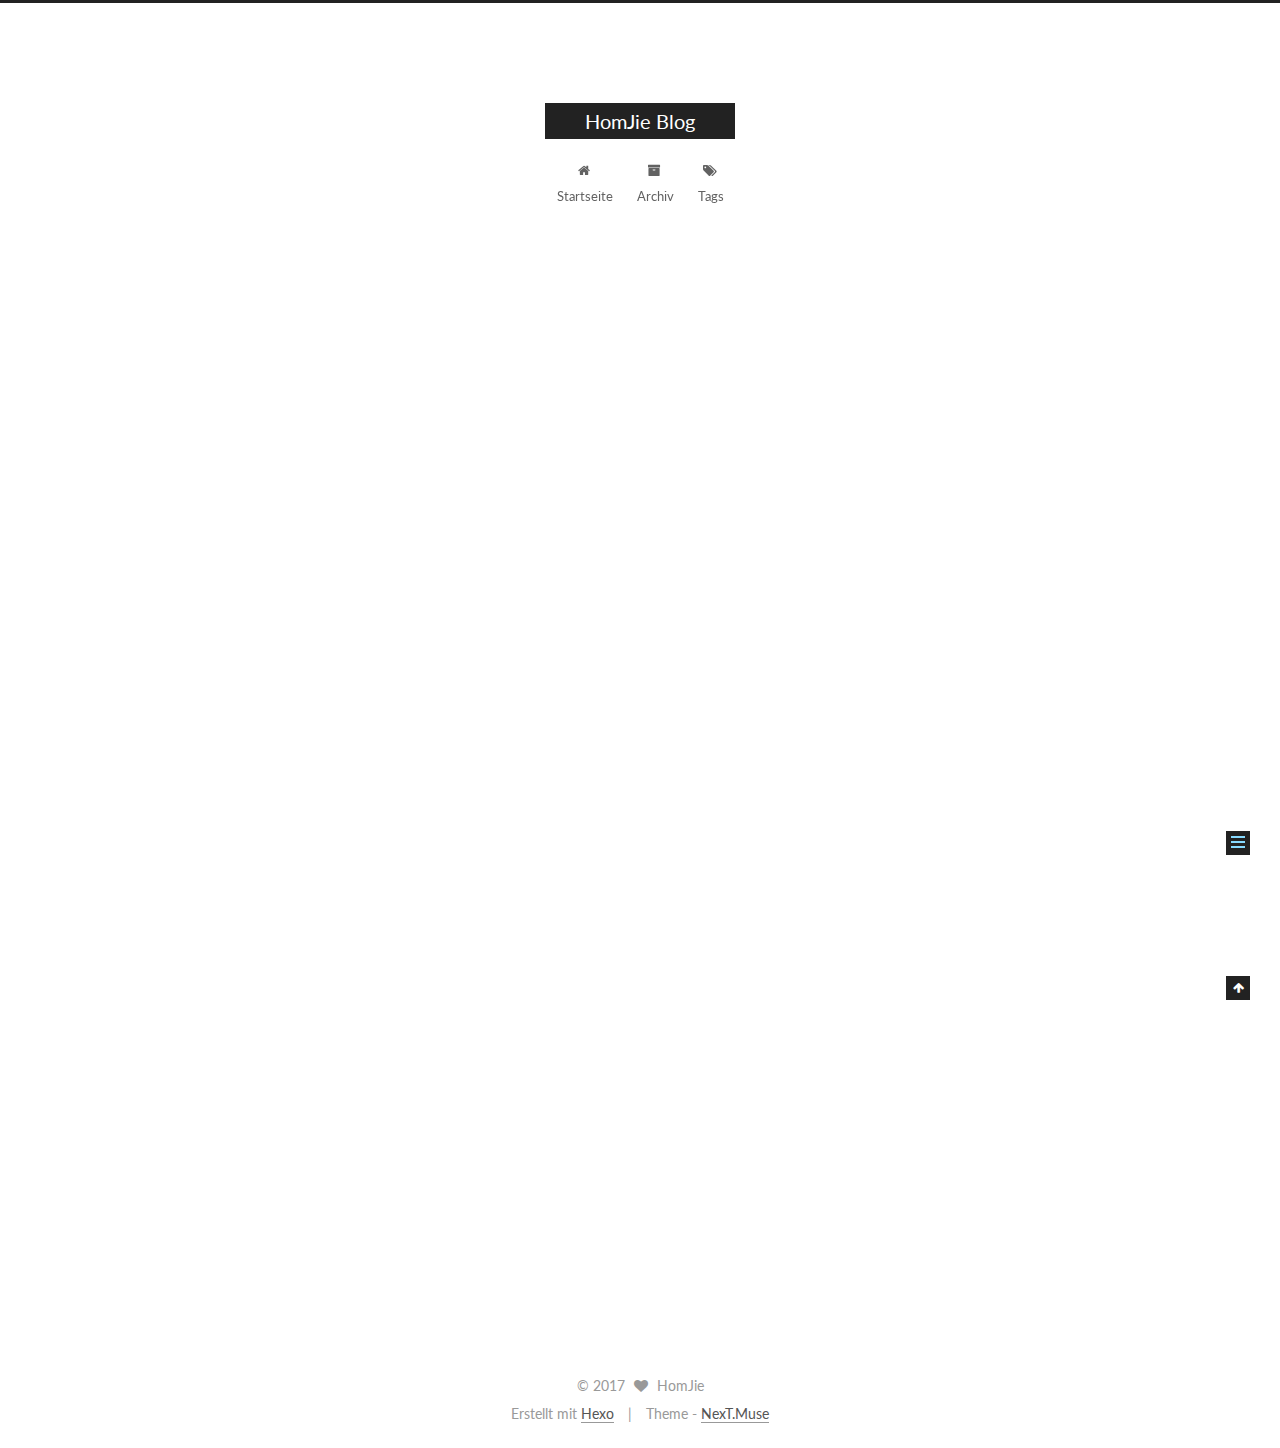
<file: 2017/08/09/hello-world/index.html>
<!DOCTYPE html>



  


<html class="theme-next muse use-motion" lang="zh-CN">
<head>
  <meta charset="UTF-8"/>
<meta http-equiv="X-UA-Compatible" content="IE=edge" />
<meta name="viewport" content="width=device-width, initial-scale=1, maximum-scale=1"/>
<meta name="theme-color" content="#222">









<meta http-equiv="Cache-Control" content="no-transform" />
<meta http-equiv="Cache-Control" content="no-siteapp" />















  
  
  <link href="/lib/fancybox/source/jquery.fancybox.css?v=2.1.5" rel="stylesheet" type="text/css" />




  
  
  
  

  
    
    
  

  

  

  

  

  
    
    
    <link href="//fonts.googleapis.com/css?family=Lato:300,300italic,400,400italic,700,700italic&subset=latin,latin-ext" rel="stylesheet" type="text/css">
  






<link href="/lib/font-awesome/css/font-awesome.min.css?v=4.6.2" rel="stylesheet" type="text/css" />

<link href="/css/main.css?v=5.1.2" rel="stylesheet" type="text/css" />


  <meta name="keywords" content="Hexo, NexT" />








  <link rel="shortcut icon" type="image/x-icon" href="/favicon.ico?v=5.1.2" />






<meta name="description" content="Welcome to Hexo! This is your very first post. Check documentation for more info. If you get any problems when using Hexo, you can find the answer in troubleshooting or you can ask me on GitHub. Quick">
<meta property="og:type" content="article">
<meta property="og:title" content="Hello World">
<meta property="og:url" content="http://yoursite.com/2017/08/09/hello-world/index.html">
<meta property="og:site_name" content="HomJie Blog">
<meta property="og:description" content="Welcome to Hexo! This is your very first post. Check documentation for more info. If you get any problems when using Hexo, you can find the answer in troubleshooting or you can ask me on GitHub. Quick">
<meta property="og:locale" content="zh-CN">
<meta property="og:updated_time" content="2017-08-09T01:07:22.465Z">
<meta name="twitter:card" content="summary">
<meta name="twitter:title" content="Hello World">
<meta name="twitter:description" content="Welcome to Hexo! This is your very first post. Check documentation for more info. If you get any problems when using Hexo, you can find the answer in troubleshooting or you can ask me on GitHub. Quick">



<script type="text/javascript" id="hexo.configurations">
  var NexT = window.NexT || {};
  var CONFIG = {
    root: '/',
    scheme: 'Muse',
    sidebar: {"position":"left","display":"post","offset":12,"offset_float":12,"b2t":false,"scrollpercent":false,"onmobile":false},
    fancybox: true,
    tabs: true,
    motion: true,
    duoshuo: {
      userId: '0',
      author: 'Author'
    },
    algolia: {
      applicationID: '',
      apiKey: '',
      indexName: '',
      hits: {"per_page":10},
      labels: {"input_placeholder":"Search for Posts","hits_empty":"We didn't find any results for the search: ${query}","hits_stats":"${hits} results found in ${time} ms"}
    }
  };
</script>



  <link rel="canonical" href="http://yoursite.com/2017/08/09/hello-world/"/>





  <title>Hello World | HomJie Blog</title>
  














</head>

<body itemscope itemtype="http://schema.org/WebPage" lang="zh-CN">

  
  
    
  

  <div class="container sidebar-position-left page-post-detail ">
    <div class="headband"></div>

    <header id="header" class="header" itemscope itemtype="http://schema.org/WPHeader">
      <div class="header-inner"><div class="site-brand-wrapper">
  <div class="site-meta ">
    

    <div class="custom-logo-site-title">
      <a href="/"  class="brand" rel="start">
        <span class="logo-line-before"><i></i></span>
        <span class="site-title">HomJie Blog</span>
        <span class="logo-line-after"><i></i></span>
      </a>
    </div>
      
        <p class="site-subtitle"></p>
      
  </div>

  <div class="site-nav-toggle">
    <button>
      <span class="btn-bar"></span>
      <span class="btn-bar"></span>
      <span class="btn-bar"></span>
    </button>
  </div>
</div>

<nav class="site-nav">
  

  
    <ul id="menu" class="menu">
      
        
        <li class="menu-item menu-item-home">
          <a href="/" rel="section">
            
              <i class="menu-item-icon fa fa-fw fa-home"></i> <br />
            
            Startseite
          </a>
        </li>
      
        
        <li class="menu-item menu-item-archives">
          <a href="/archives/" rel="section">
            
              <i class="menu-item-icon fa fa-fw fa-archive"></i> <br />
            
            Archiv
          </a>
        </li>
      
        
        <li class="menu-item menu-item-tags">
          <a href="/tags/" rel="section">
            
              <i class="menu-item-icon fa fa-fw fa-tags"></i> <br />
            
            Tags
          </a>
        </li>
      

      
    </ul>
  

  
</nav>



 </div>
    </header>

    <main id="main" class="main">
      <div class="main-inner">
        <div class="content-wrap">
          <div id="content" class="content">
            

  <div id="posts" class="posts-expand">
    

  

  
  
  

  <article class="post post-type-normal" itemscope itemtype="http://schema.org/Article">
  
  
  
  <div class="post-block">
    <link itemprop="mainEntityOfPage" href="http://yoursite.com/2017/08/09/hello-world/">

    <span hidden itemprop="author" itemscope itemtype="http://schema.org/Person">
      <meta itemprop="name" content="HomJie">
      <meta itemprop="description" content="">
      <meta itemprop="image" content="/images/avatar.gif">
    </span>

    <span hidden itemprop="publisher" itemscope itemtype="http://schema.org/Organization">
      <meta itemprop="name" content="HomJie Blog">
    </span>

    
      <header class="post-header">

        
        
          <h1 class="post-title" itemprop="name headline">Hello World</h1>
        

        <div class="post-meta">
          <span class="post-time">
            
              <span class="post-meta-item-icon">
                <i class="fa fa-calendar-o"></i>
              </span>
              
                <span class="post-meta-item-text">Veröffentlicht am</span>
              
              <time title="Post created" itemprop="dateCreated datePublished" datetime="2017-08-09T09:07:22+08:00">
                2017-08-09
              </time>
            

            

            
          </span>

          

          
            
          

          
          

          

          

          

        </div>
      </header>
    

    
    
    
    <div class="post-body" itemprop="articleBody">

      
      

      
        <p>Welcome to <a href="https://hexo.io/" target="_blank" rel="external">Hexo</a>! This is your very first post. Check <a href="https://hexo.io/docs/" target="_blank" rel="external">documentation</a> for more info. If you get any problems when using Hexo, you can find the answer in <a href="https://hexo.io/docs/troubleshooting.html" target="_blank" rel="external">troubleshooting</a> or you can ask me on <a href="https://github.com/hexojs/hexo/issues" target="_blank" rel="external">GitHub</a>.</p>
<h2 id="Quick-Start"><a href="#Quick-Start" class="headerlink" title="Quick Start"></a>Quick Start</h2><h3 id="Create-a-new-post"><a href="#Create-a-new-post" class="headerlink" title="Create a new post"></a>Create a new post</h3><figure class="highlight bash"><table><tr><td class="gutter"><pre><div class="line">1</div></pre></td><td class="code"><pre><div class="line">$ hexo new <span class="string">"My New Post"</span></div></pre></td></tr></table></figure>
<p>More info: <a href="https://hexo.io/docs/writing.html" target="_blank" rel="external">Writing</a></p>
<h3 id="Run-server"><a href="#Run-server" class="headerlink" title="Run server"></a>Run server</h3><figure class="highlight bash"><table><tr><td class="gutter"><pre><div class="line">1</div></pre></td><td class="code"><pre><div class="line">$ hexo server</div></pre></td></tr></table></figure>
<p>More info: <a href="https://hexo.io/docs/server.html" target="_blank" rel="external">Server</a></p>
<h3 id="Generate-static-files"><a href="#Generate-static-files" class="headerlink" title="Generate static files"></a>Generate static files</h3><figure class="highlight bash"><table><tr><td class="gutter"><pre><div class="line">1</div></pre></td><td class="code"><pre><div class="line">$ hexo generate</div></pre></td></tr></table></figure>
<p>More info: <a href="https://hexo.io/docs/generating.html" target="_blank" rel="external">Generating</a></p>
<h3 id="Deploy-to-remote-sites"><a href="#Deploy-to-remote-sites" class="headerlink" title="Deploy to remote sites"></a>Deploy to remote sites</h3><figure class="highlight bash"><table><tr><td class="gutter"><pre><div class="line">1</div></pre></td><td class="code"><pre><div class="line">$ hexo deploy</div></pre></td></tr></table></figure>
<p>More info: <a href="https://hexo.io/docs/deployment.html" target="_blank" rel="external">Deployment</a></p>

      
    </div>
    
    
    

    

    

    

    <footer class="post-footer">
      

      
      
      

      

      
      
    </footer>
  </div>
  
  
  
  </article>



    <div class="post-spread">
      
    </div>
  </div>


          </div>
          


          
  <div class="comments" id="comments">
    
  </div>


        </div>
        
          
  
  <div class="sidebar-toggle">
    <div class="sidebar-toggle-line-wrap">
      <span class="sidebar-toggle-line sidebar-toggle-line-first"></span>
      <span class="sidebar-toggle-line sidebar-toggle-line-middle"></span>
      <span class="sidebar-toggle-line sidebar-toggle-line-last"></span>
    </div>
  </div>

  <aside id="sidebar" class="sidebar">
    
    <div class="sidebar-inner">

      

      
        <ul class="sidebar-nav motion-element">
          <li class="sidebar-nav-toc sidebar-nav-active" data-target="post-toc-wrap" >
            Inhaltsverzeichnis
          </li>
          <li class="sidebar-nav-overview" data-target="site-overview">
            Übersicht
          </li>
        </ul>
      

      <section class="site-overview sidebar-panel">
        <div class="site-author motion-element" itemprop="author" itemscope itemtype="http://schema.org/Person">
          <img class="site-author-image" itemprop="image"
               src="/images/avatar.gif"
               alt="HomJie" />
          <p class="site-author-name" itemprop="name">HomJie</p>
           
              <p class="site-description motion-element" itemprop="description">差距是一点点缩小的</p>
          
        </div>
        <nav class="site-state motion-element">

          
            <div class="site-state-item site-state-posts">
              <a href="/archives/">
                <span class="site-state-item-count">1</span>
                <span class="site-state-item-name">Artikel</span>
              </a>
            </div>
          

          

          

        </nav>

        

        <div class="links-of-author motion-element">
          
        </div>

        
        

        
        

        


      </section>

      
      <!--noindex-->
        <section class="post-toc-wrap motion-element sidebar-panel sidebar-panel-active">
          <div class="post-toc">

            
              
            

            
              <div class="post-toc-content"><ol class="nav"><li class="nav-item nav-level-2"><a class="nav-link" href="#Quick-Start"><span class="nav-number">1.</span> <span class="nav-text">Quick Start</span></a><ol class="nav-child"><li class="nav-item nav-level-3"><a class="nav-link" href="#Create-a-new-post"><span class="nav-number">1.1.</span> <span class="nav-text">Create a new post</span></a></li><li class="nav-item nav-level-3"><a class="nav-link" href="#Run-server"><span class="nav-number">1.2.</span> <span class="nav-text">Run server</span></a></li><li class="nav-item nav-level-3"><a class="nav-link" href="#Generate-static-files"><span class="nav-number">1.3.</span> <span class="nav-text">Generate static files</span></a></li><li class="nav-item nav-level-3"><a class="nav-link" href="#Deploy-to-remote-sites"><span class="nav-number">1.4.</span> <span class="nav-text">Deploy to remote sites</span></a></li></ol></li></ol></div>
            

          </div>
        </section>
      <!--/noindex-->
      

      

    </div>
  </aside>


        
      </div>
    </main>

    <footer id="footer" class="footer">
      <div class="footer-inner">
        <div class="copyright" >
  
  &copy; 
  <span itemprop="copyrightYear">2017</span>
  <span class="with-love">
    <i class="fa fa-heart"></i>
  </span>
  <span class="author" itemprop="copyrightHolder">HomJie</span>
</div>


<div class="powered-by">
  Erstellt mit  <a class="theme-link" href="https://hexo.io">Hexo</a>
</div>

<div class="theme-info">
  Theme -
  <a class="theme-link" href="https://github.com/iissnan/hexo-theme-next">
    NexT.Muse
  </a>
</div>


        

        
      </div>
    </footer>

    
      <div class="back-to-top">
        <i class="fa fa-arrow-up"></i>
        
      </div>
    

  </div>

  

<script type="text/javascript">
  if (Object.prototype.toString.call(window.Promise) !== '[object Function]') {
    window.Promise = null;
  }
</script>









  












  
  <script type="text/javascript" src="/lib/jquery/index.js?v=2.1.3"></script>

  
  <script type="text/javascript" src="/lib/fastclick/lib/fastclick.min.js?v=1.0.6"></script>

  
  <script type="text/javascript" src="/lib/jquery_lazyload/jquery.lazyload.js?v=1.9.7"></script>

  
  <script type="text/javascript" src="/lib/velocity/velocity.min.js?v=1.2.1"></script>

  
  <script type="text/javascript" src="/lib/velocity/velocity.ui.min.js?v=1.2.1"></script>

  
  <script type="text/javascript" src="/lib/fancybox/source/jquery.fancybox.pack.js?v=2.1.5"></script>


  


  <script type="text/javascript" src="/js/src/utils.js?v=5.1.2"></script>

  <script type="text/javascript" src="/js/src/motion.js?v=5.1.2"></script>



  
  

  
  <script type="text/javascript" src="/js/src/scrollspy.js?v=5.1.2"></script>
<script type="text/javascript" src="/js/src/post-details.js?v=5.1.2"></script>



  


  <script type="text/javascript" src="/js/src/bootstrap.js?v=5.1.2"></script>



  


  




	





  





  






  





  

  

  

  

  

  

</body>
</html>
</file>
<file: css/main.css>
/* normalize.css v3.0.2 | MIT License | git.io/normalize */
html {
  font-family: sans-serif; /* 1 */
  -ms-text-size-adjust: 100%; /* 2 */
  -webkit-text-size-adjust: 100%; /* 2 */
}
body {
  margin: 0;
}
article,
aside,
details,
figcaption,
figure,
footer,
header,
hgroup,
main,
menu,
nav,
section,
summary {
  display: block;
}
audio,
canvas,
progress,
video {
  display: inline-block; /* 1 */
  vertical-align: baseline; /* 2 */
}
audio:not([controls]) {
  display: none;
  height: 0;
}
[hidden],
template {
  display: none;
}
a {
  background-color: transparent;
}
a:active,
a:hover {
  outline: 0;
}
abbr[title] {
  border-bottom: 1px dotted;
}
b,
strong {
  font-weight: bold;
}
dfn {
  font-style: italic;
}
h1 {
  font-size: 2em;
  margin: 0.67em 0;
}
mark {
  background: #ff0;
  color: #000;
}
small {
  font-size: 80%;
}
sub,
sup {
  font-size: 75%;
  line-height: 0;
  position: relative;
  vertical-align: baseline;
}
sup {
  top: -0.5em;
}
sub {
  bottom: -0.25em;
}
img {
  border: 0;
}
svg:not(:root) {
  overflow: hidden;
}
figure {
  margin: 1em 40px;
}
hr {
  -moz-box-sizing: content-box;
  box-sizing: content-box;
  height: 0;
}
pre {
  overflow: auto;
}
code,
kbd,
pre,
samp {
  font-family: monospace, monospace;
  font-size: 1em;
}
button,
input,
optgroup,
select,
textarea {
  color: inherit; /* 1 */
  font: inherit; /* 2 */
  margin: 0; /* 3 */
}
button {
  overflow: visible;
}
button,
select {
  text-transform: none;
}
button,
html input[type="button"],
input[type="reset"],
input[type="submit"] {
  -webkit-appearance: button; /* 2 */
  cursor: pointer; /* 3 */
}
button[disabled],
html input[disabled] {
  cursor: default;
}
button::-moz-focus-inner,
input::-moz-focus-inner {
  border: 0;
  padding: 0;
}
input {
  line-height: normal;
}
input[type="checkbox"],
input[type="radio"] {
  box-sizing: border-box; /* 1 */
  padding: 0; /* 2 */
}
input[type="number"]::-webkit-inner-spin-button,
input[type="number"]::-webkit-outer-spin-button {
  height: auto;
}
input[type="search"] {
  -webkit-appearance: textfield; /* 1 */
  -moz-box-sizing: content-box;
  -webkit-box-sizing: content-box; /* 2 */
  box-sizing: content-box;
}
input[type="search"]::-webkit-search-cancel-button,
input[type="search"]::-webkit-search-decoration {
  -webkit-appearance: none;
}
fieldset {
  border: 1px solid #c0c0c0;
  margin: 0 2px;
  padding: 0.35em 0.625em 0.75em;
}
legend {
  border: 0; /* 1 */
  padding: 0; /* 2 */
}
textarea {
  overflow: auto;
}
optgroup {
  font-weight: bold;
}
table {
  border-collapse: collapse;
  border-spacing: 0;
}
td,
th {
  padding: 0;
}
::selection {
  background: #262a30;
  color: #fff;
}
body {
  position: relative;
  font-family: 'Lato', "PingFang SC", "Microsoft YaHei", sans-serif;
  font-size: 14px;
  line-height: 2;
  color: #555;
  background: #fff;
}
@media (max-width: 767px) {
  body {
    padding-right: 0 !important;
  }
}
@media (min-width: 768px) and (max-width: 991px) {
  body {
    padding-right: 0 !important;
  }
}
@media (min-width: 1600px) {
  body {
    font-size: 16px;
  }
}
h1,
h2,
h3,
h4,
h5,
h6 {
  margin: 0;
  padding: 0;
  font-weight: bold;
  line-height: 1.5;
  font-family: 'Lato', "PingFang SC", "Microsoft YaHei", sans-serif;
}
h2,
h3,
h4,
h5,
h6 {
  margin: 20px 0 15px;
}
h1 {
  font-size: 22px;
}
@media (max-width: 767px) {
  h1 {
    font-size: 18px;
  }
}
h2 {
  font-size: 20px;
}
@media (max-width: 767px) {
  h2 {
    font-size: 16px;
  }
}
h3 {
  font-size: 18px;
}
@media (max-width: 767px) {
  h3 {
    font-size: 14px;
  }
}
h4 {
  font-size: 16px;
}
@media (max-width: 767px) {
  h4 {
    font-size: 12px;
  }
}
h5 {
  font-size: 14px;
}
@media (max-width: 767px) {
  h5 {
    font-size: 10px;
  }
}
h6 {
  font-size: 12px;
}
@media (max-width: 767px) {
  h6 {
    font-size: 8px;
  }
}
p {
  margin: 0 0 20px 0;
}
a {
  color: #555;
  text-decoration: none;
  border-bottom: 1px solid #999;
  word-wrap: break-word;
}
a:hover {
  color: #222;
  border-bottom-color: #222;
}
blockquote {
  margin: 0;
  padding: 0;
}
img {
  display: block;
  margin: auto;
  max-width: 100%;
  height: auto;
}
hr {
  margin: 40px 0;
  height: 3px;
  border: none;
  background-color: #ddd;
  background-image: repeating-linear-gradient(-45deg, #fff, #fff 4px, transparent 4px, transparent 8px);
}
blockquote {
  padding: 0 15px;
  color: #666;
  border-left: 4px solid #ddd;
}
blockquote cite::before {
  content: "-";
  padding: 0 5px;
}
dt {
  font-weight: 700;
}
dd {
  margin: 0;
  padding: 0;
}
.text-left {
  text-align: left;
}
.text-center {
  text-align: center;
}
.text-right {
  text-align: right;
}
.text-justify {
  text-align: justify;
}
.text-nowrap {
  white-space: nowrap;
}
.text-lowercase {
  text-transform: lowercase;
}
.text-uppercase {
  text-transform: uppercase;
}
.text-capitalize {
  text-transform: capitalize;
}
.center-block {
  display: block;
  margin-left: auto;
  margin-right: auto;
}
.clearfix:before,
.clearfix:after {
  content: " ";
  display: table;
}
.clearfix:after {
  clear: both;
}
.pullquote {
  width: 45%;
}
.pullquote.left {
  float: left;
  margin-left: 5px;
  margin-right: 10px;
}
.pullquote.right {
  float: right;
  margin-left: 10px;
  margin-right: 5px;
}
.affix.affix.affix {
  position: fixed;
}
.translation {
  margin-top: -20px;
  font-size: 14px;
  color: #999;
}
.scrollbar-measure {
  width: 100px;
  height: 100px;
  overflow: scroll;
  position: absolute;
  top: -9999px;
}
.use-motion .motion-element {
  opacity: 0;
}
table {
  margin: 20px 0;
  width: 100%;
  border-collapse: collapse;
  border-spacing: 0;
  border: 1px solid #ddd;
  font-size: 14px;
  table-layout: fixed;
  word-wrap: break-all;
}
table>tbody>tr:nth-of-type(odd) {
  background-color: #f9f9f9;
}
table>tbody>tr:hover {
  background-color: #f5f5f5;
}
caption,
th,
td {
  padding: 8px;
  text-align: left;
  vertical-align: middle;
  font-weight: normal;
}
th,
td {
  border-bottom: 3px solid #ddd;
  border-right: 1px solid #eee;
}
th {
  padding-bottom: 10px;
  font-weight: 700;
}
td {
  border-bottom-width: 1px;
}
html,
body {
  height: 100%;
}
.container {
  position: relative;
  min-height: 100%;
}
.header-inner {
  margin: 0 auto;
  padding: 100px 0 70px;
  width: 700px;
}
@media (min-width: 1600px) {
  .container .header-inner {
    width: 900px;
  }
}
.main {
  padding-bottom: 150px;
}
.main-inner {
  margin: 0 auto;
  width: 700px;
}
@media (min-width: 1600px) {
  .container .main-inner {
    width: 900px;
  }
}
.footer {
  position: absolute;
  left: 0;
  bottom: 0;
  width: 100%;
  min-height: 50px;
}
.footer-inner {
  box-sizing: border-box;
  margin: 20px auto;
  width: 700px;
}
@media (min-width: 1600px) {
  .container .footer-inner {
    width: 900px;
  }
}
pre,
.highlight {
  overflow: auto;
  margin: 20px 0;
  padding: 0;
  font-size: 13px;
  color: #4d4d4c;
  background: #f7f7f7;
  line-height: 1.6;
}
pre,
code {
  font-family: consolas, Menlo, "PingFang SC", "Microsoft YaHei", monospace;
}
code {
  padding: 2px 4px;
  word-wrap: break-word;
  color: #555;
  background: #eee;
  border-radius: 3px;
  font-size: 13px;
}
pre code {
  padding: 0;
  color: #4d4d4c;
  background: none;
  text-shadow: none;
}
.highlight {
  border-radius: 1px;
}
.highlight pre {
  border: none;
  margin: 0;
  padding: 10px 0;
}
.highlight table {
  margin: 0;
  width: auto;
  border: none;
}
.highlight td {
  border: none;
  padding: 0;
}
.highlight figcaption {
  font-size: 1em;
  color: #4d4d4c;
  line-height: 1em;
  margin-bottom: 1em;
}
.highlight figcaption:before,
.highlight figcaption:after {
  content: " ";
  display: table;
}
.highlight figcaption:after {
  clear: both;
}
.highlight figcaption a {
  float: right;
  color: #4d4d4c;
}
.highlight figcaption a:hover {
  border-bottom-color: #4d4d4c;
}
.highlight .gutter pre {
  padding-left: 10px;
  padding-right: 10px;
  color: #869194;
  text-align: right;
  background-color: #eff2f3;
}
.highlight .code pre {
  width: 100%;
  padding-left: 10px;
  padding-right: 10px;
  background-color: #f7f7f7;
}
.highlight .line {
  height: 20px;
}
.gutter {
  -webkit-user-select: none;
  -moz-user-select: none;
  -ms-user-select: none;
  user-select: none;
}
.gist table {
  width: auto;
}
.gist table td {
  border: none;
}
pre .deletion {
  background: #fdd;
}
pre .addition {
  background: #dfd;
}
pre .meta {
  color: #8959a8;
}
pre .comment {
  color: #8e908c;
}
pre .variable,
pre .attribute,
pre .tag,
pre .regexp,
pre .ruby .constant,
pre .xml .tag .title,
pre .xml .pi,
pre .xml .doctype,
pre .html .doctype,
pre .css .id,
pre .css .class,
pre .css .pseudo {
  color: #c82829;
}
pre .number,
pre .preprocessor,
pre .built_in,
pre .literal,
pre .params,
pre .constant,
pre .command {
  color: #f5871f;
}
pre .ruby .class .title,
pre .css .rules .attribute,
pre .string,
pre .value,
pre .inheritance,
pre .header,
pre .ruby .symbol,
pre .xml .cdata,
pre .special,
pre .number,
pre .formula {
  color: #718c00;
}
pre .title,
pre .css .hexcolor {
  color: #3e999f;
}
pre .function,
pre .python .decorator,
pre .python .title,
pre .ruby .function .title,
pre .ruby .title .keyword,
pre .perl .sub,
pre .javascript .title,
pre .coffeescript .title {
  color: #4271ae;
}
pre .keyword,
pre .javascript .function {
  color: #8959a8;
}
.full-image.full-image.full-image {
  border: none;
  max-width: 100%;
  width: auto;
  margin: 20px auto;
}
@media (min-width: 992px) {
  .full-image.full-image.full-image {
    max-width: none;
    width: 110%;
    margin: 25px -5%;
  }
}
.blockquote-center,
.page-home .post-type-quote blockquote,
.page-post-detail .post-type-quote blockquote {
  position: relative;
  margin: 40px 0;
  padding: 0;
  border-left: none;
  text-align: center;
}
.blockquote-center::before,
.page-home .post-type-quote blockquote::before,
.page-post-detail .post-type-quote blockquote::before,
.blockquote-center::after,
.page-home .post-type-quote blockquote::after,
.page-post-detail .post-type-quote blockquote::after {
  position: absolute;
  content: ' ';
  display: block;
  width: 100%;
  height: 24px;
  opacity: 0.2;
  background-repeat: no-repeat;
  background-position: 0 -6px;
  background-size: 22px 22px;
}
.blockquote-center::before,
.page-home .post-type-quote blockquote::before,
.page-post-detail .post-type-quote blockquote::before {
  top: -20px;
  background-image: url("../images/quote-l.svg");
  border-top: 1px solid #ccc;
}
.blockquote-center::after,
.page-home .post-type-quote blockquote::after,
.page-post-detail .post-type-quote blockquote::after {
  bottom: -20px;
  background-image: url("../images/quote-r.svg");
  border-bottom: 1px solid #ccc;
  background-position: 100% 8px;
}
.blockquote-center p,
.page-home .post-type-quote blockquote p,
.page-post-detail .post-type-quote blockquote p,
.blockquote-center div,
.page-home .post-type-quote blockquote div,
.page-post-detail .post-type-quote blockquote div {
  text-align: center;
}
.post .post-body .group-picture img {
  box-sizing: border-box;
  padding: 0 3px;
  border: none;
}
.post .group-picture-row {
  overflow: hidden;
  margin-top: 6px;
}
.post .group-picture-row:first-child {
  margin-top: 0;
}
.post .group-picture-column {
  float: left;
}
.page-post-detail .post-body .group-picture-column {
  float: none;
  margin-top: 10px;
  width: auto !important;
}
.page-post-detail .post-body .group-picture-column img {
  margin: 0 auto;
}
.page-archive .group-picture-container {
  overflow: hidden;
}
.page-archive .group-picture-row {
  float: left;
}
.page-archive .group-picture-row:first-child {
  margin-top: 6px;
}
.page-archive .group-picture-column {
  max-width: 150px;
  max-height: 150px;
}
.post-body .note {
  position: relative;
  padding: 15px;
  margin-bottom: 20px;
  border: 1px solid #eee;
  border-left-width: 5px;
  border-radius: 3px;
}
.post-body .note h2,
.post-body .note h3,
.post-body .note h4,
.post-body .note h5,
.post-body .note h6 {
  margin-top: 0;
  margin-bottom: 0;
  border-bottom: initial;
  padding-top: 0 !important;
}
.post-body .note p:first-child,
.post-body .note ul:first-child,
.post-body .note ol:first-child,
.post-body .note table:first-child,
.post-body .note pre:first-child,
.post-body .note blockquote:first-child {
  margin-top: 0;
}
.post-body .note p:last-child,
.post-body .note ul:last-child,
.post-body .note ol:last-child,
.post-body .note table:last-child,
.post-body .note pre:last-child,
.post-body .note blockquote:last-child {
  margin-bottom: 0;
}
.post-body .note.default {
  border-left-color: #777;
}
.post-body .note.default h2,
.post-body .note.default h3,
.post-body .note.default h4,
.post-body .note.default h5,
.post-body .note.default h6 {
  color: #777;
}
.post-body .note.primary {
  border-left-color: #6f42c1;
}
.post-body .note.primary h2,
.post-body .note.primary h3,
.post-body .note.primary h4,
.post-body .note.primary h5,
.post-body .note.primary h6 {
  color: #6f42c1;
}
.post-body .note.info {
  border-left-color: #428bca;
}
.post-body .note.info h2,
.post-body .note.info h3,
.post-body .note.info h4,
.post-body .note.info h5,
.post-body .note.info h6 {
  color: #428bca;
}
.post-body .note.success {
  border-left-color: #5cb85c;
}
.post-body .note.success h2,
.post-body .note.success h3,
.post-body .note.success h4,
.post-body .note.success h5,
.post-body .note.success h6 {
  color: #5cb85c;
}
.post-body .note.warning {
  border-left-color: #f0ad4e;
}
.post-body .note.warning h2,
.post-body .note.warning h3,
.post-body .note.warning h4,
.post-body .note.warning h5,
.post-body .note.warning h6 {
  color: #f0ad4e;
}
.post-body .note.danger {
  border-left-color: #d9534f;
}
.post-body .note.danger h2,
.post-body .note.danger h3,
.post-body .note.danger h4,
.post-body .note.danger h5,
.post-body .note.danger h6 {
  color: #d9534f;
}
.post-body .label {
  display: inline;
  padding: 0 2px;
  white-space: nowrap;
}
.post-body .label.default {
  background-color: #f0f0f0;
}
.post-body .label.primary {
  background-color: #efe6f7;
}
.post-body .label.info {
  background-color: #e5f2f8;
}
.post-body .label.success {
  background-color: #e7f4e9;
}
.post-body .label.warning {
  background-color: #fcf6e1;
}
.post-body .label.danger {
  background-color: #fae8eb;
}
.post-body .tabs {
  position: relative;
  display: block;
  margin-bottom: 20px;
  padding-top: 10px;
}
.post-body .tabs ul.nav-tabs {
  margin: 0;
  padding: 0;
  display: flex;
  margin-bottom: -1px;
}
@media (max-width: 413px) {
  .post-body .tabs ul.nav-tabs {
    display: block;
    margin-bottom: 5px;
  }
}
.post-body .tabs ul.nav-tabs li.tab {
  list-style-type: none !important;
  margin: 0 0.25em 0 0;
  border-top: 3px solid transparent;
  border-left: 1px solid transparent;
  border-right: 1px solid transparent;
}
@media (max-width: 413px) {
  .post-body .tabs ul.nav-tabs li.tab {
    margin: initial;
    border-top: 1px solid transparent;
    border-left: 3px solid transparent;
    border-right: 1px solid transparent;
    border-bottom: 1px solid transparent;
  }
}
.post-body .tabs ul.nav-tabs li.tab a {
  outline: 0;
  border-bottom: initial;
  display: block;
  line-height: 1.8em;
  padding: 0.25em 0.75em;
  transition-duration: 0.2s;
  transition-timing-function: ease-out;
  transition-delay: 0s;
}
.post-body .tabs ul.nav-tabs li.tab a i {
  width: 1.285714285714286em;
}
.post-body .tabs ul.nav-tabs li.tab.active {
  border-top: 3px solid #fc6423;
  border-left: 1px solid #ddd;
  border-right: 1px solid #ddd;
  background-color: #fff;
}
@media (max-width: 413px) {
  .post-body .tabs ul.nav-tabs li.tab.active {
    border-top: 1px solid #ddd;
    border-left: 3px solid #fc6423;
    border-right: 1px solid #ddd;
    border-bottom: 1px solid #ddd;
  }
}
.post-body .tabs ul.nav-tabs li.tab.active a {
  cursor: default;
  color: #555;
}
.post-body .tabs .tab-content {
  background-color: #fff;
}
.post-body .tabs .tab-content .tab-pane {
  border: 1px solid #ddd;
  padding: 20px 20px 0 20px;
}
.post-body .tabs .tab-content .tab-pane:not(.active) {
  display: none !important;
}
.post-body .tabs .tab-content .tab-pane.active {
  display: block !important;
}
.btn {
  display: inline-block;
  padding: 0 20px;
  font-size: 14px;
  color: #fff;
  background: #222;
  border: 2px solid #222;
  text-decoration: none;
  border-radius: 0;
  transition-property: background-color;
  transition-duration: 0.2s;
  transition-timing-function: ease-in-out;
  transition-delay: 0s;
}
.btn:hover,
.post-button .btn:hover {
  border-color: #222;
  color: #222;
  background: #fff;
}
.btn-bar {
  display: block;
  width: 22px;
  height: 2px;
  background: #555;
  border-radius: 1px;
}
.btn-bar+.btn-bar {
  margin-top: 4px;
}
.pagination {
  margin: 120px 0 40px;
  text-align: center;
  border-top: 1px solid #eee;
}
.page-number-basic,
.pagination .prev,
.pagination .next,
.pagination .page-number,
.pagination .space {
  display: inline-block;
  position: relative;
  top: -1px;
  margin: 0 10px;
  padding: 0 10px;
  line-height: 30px;
}
@media (max-width: 767px) {
  .page-number-basic,
  .pagination .prev,
  .pagination .next,
  .pagination .page-number,
  .pagination .space {
    margin: 0 5px;
  }
}
.pagination .prev,
.pagination .next,
.pagination .page-number {
  border-bottom: 0;
  border-top: 1px solid #eee;
  transition-property: border-color;
  transition-duration: 0.2s;
  transition-timing-function: ease-in-out;
  transition-delay: 0s;
}
.pagination .prev:hover,
.pagination .next:hover,
.pagination .page-number:hover {
  border-top-color: #222;
}
.pagination .space {
  padding: 0;
  margin: 0;
}
.pagination .prev {
  margin-left: 0;
}
.pagination .next {
  margin-right: 0;
}
.pagination .page-number.current {
  color: #fff;
  background: #ccc;
  border-top-color: #ccc;
}
@media (max-width: 767px) {
  .pagination {
    border-top: none;
  }
  .pagination .prev,
  .pagination .next,
  .pagination .page-number {
    margin-bottom: 10px;
    border-top: 0;
    border-bottom: 1px solid #eee;
  }
  .pagination .prev:hover,
  .pagination .next:hover,
  .pagination .page-number:hover {
    border-bottom-color: #222;
  }
}
.comments {
  margin: 60px 20px 0;
}
.tag-cloud {
  text-align: center;
}
.tag-cloud a {
  display: inline-block;
  margin: 10px;
}
.back-to-top {
  box-sizing: border-box;
  position: fixed;
  bottom: -100px;
  right: 30px;
  z-index: 1050;
  padding: 0 6px;
  width: 24px;
  background: #222;
  font-size: 12px;
  opacity: 1;
  color: #fff;
  cursor: pointer;
  text-align: center;
  -webkit-transform: translateZ(0);
  transition-property: bottom;
  transition-duration: 0.2s;
  transition-timing-function: ease-in-out;
  transition-delay: 0s;
}
@media (min-width: 768px) and (max-width: 991px) {
  .back-to-top {
    display: none !important;
  }
}
@media (max-width: 767px) {
  .back-to-top {
    display: none !important;
  }
}
.back-to-top.back-to-top-on {
  bottom: 19px;
}
.header {
  background: transparent;
}
.header-inner {
  position: relative;
}
.headband {
  height: 3px;
  background: #222;
}
.site-meta {
  margin: 0;
  text-align: center;
}
@media (max-width: 767px) {
  .site-meta {
    text-align: center;
  }
}
.brand {
  position: relative;
  display: inline-block;
  padding: 0 40px;
  color: #fff;
  background: #222;
  border-bottom: none;
}
.brand:hover {
  color: #fff;
}
.logo {
  display: inline-block;
  margin-right: 5px;
  line-height: 36px;
  vertical-align: top;
}
.site-title {
  display: inline-block;
  vertical-align: top;
  line-height: 36px;
  font-size: 20px;
  font-weight: normal;
  font-family: 'Lato', "PingFang SC", "Microsoft YaHei", sans-serif;
}
.site-subtitle {
  margin-top: 10px;
  font-size: 13px;
  color: #999;
}
.use-motion .brand {
  opacity: 0;
}
.use-motion .logo,
.use-motion .site-title,
.use-motion .site-subtitle {
  opacity: 0;
  position: relative;
  top: -10px;
}
.site-nav-toggle {
  display: none;
  position: absolute;
  top: 10px;
  left: 10px;
}
@media (max-width: 767px) {
  .site-nav-toggle {
    display: block;
  }
}
.site-nav-toggle button {
  margin-top: 2px;
  padding: 9px 10px;
  background: transparent;
  border: none;
}
@media (max-width: 767px) {
  .site-nav {
    display: none;
    margin: 0 -10px;
    padding: 0 10px;
    clear: both;
    border-top: 1px solid #ddd;
  }
}
@media (min-width: 768px) and (max-width: 991px) {
  .site-nav {
    display: block !important;
  }
}
@media (min-width: 992px) {
  .site-nav {
    display: block !important;
  }
}
.menu {
  margin-top: 20px;
  padding-left: 0;
  text-align: center;
}
.menu .menu-item {
  display: inline-block;
  margin: 0 10px;
  list-style: none;
}
@media screen and (max-width: 767px) {
  .menu .menu-item {
    margin-top: 10px;
  }
}
.menu .menu-item a {
  display: block;
  font-size: 13px;
  line-height: inherit;
  border-bottom: 1px solid transparent;
  transition-property: border-color;
  transition-duration: 0.2s;
  transition-timing-function: ease-in-out;
  transition-delay: 0s;
}
.menu .menu-item a:hover {
  border-bottom-color: #222;
}
.menu .menu-item .fa {
  margin-right: 5px;
}
.use-motion .menu-item {
  opacity: 0;
}
.post-body {
  font-family: 'Lato', "PingFang SC", "Microsoft YaHei", sans-serif;
}
@media (max-width: 767px) {
  .post-body {
    word-break: break-word;
  }
}
.post-body .fancybox img {
  display: block !important;
  margin: 0 auto;
  cursor: pointer;
  cursor: zoom-in;
  cursor: -webkit-zoom-in;
}
.post-body .image-caption,
.post-body .figure .caption {
  margin: 10px auto 15px;
  text-align: center;
  font-size: 14px;
  color: #999;
  font-weight: bold;
  line-height: 1;
}
.post-sticky-flag {
  display: inline-block;
  font-size: 16px;
  -ms-transform: rotate(30deg);
  -webkit-transform: rotate(30deg);
  -moz-transform: rotate(30deg);
  -ms-transform: rotate(30deg);
  -o-transform: rotate(30deg);
  transform: rotate(30deg);
}
.posts-expand {
  padding-top: 40px;
}
@media (max-width: 767px) {
  .posts-expand {
    margin: 0 20px;
  }
  .post-body pre {
    padding: 10px;
  }
  .post-body pre .gutter pre {
    padding-right: 10px;
  }
  .post-body .highlight {
    margin-left: 0px;
    margin-right: 0px;
    padding: 0;
  }
  .post-body .highlight .gutter pre {
    padding-right: 10px;
  }
}
@media (min-width: 992px) {
  .posts-expand .post-body {
    text-align: justify;
  }
}
.posts-expand .post-body h2,
.posts-expand .post-body h3,
.posts-expand .post-body h4,
.posts-expand .post-body h5,
.posts-expand .post-body h6 {
  padding-top: 10px;
}
.posts-expand .post-body h2 .header-anchor,
.posts-expand .post-body h3 .header-anchor,
.posts-expand .post-body h4 .header-anchor,
.posts-expand .post-body h5 .header-anchor,
.posts-expand .post-body h6 .header-anchor {
  float: right;
  margin-left: 10px;
  color: #ccc;
  border-bottom-style: none;
  visibility: hidden;
}
.posts-expand .post-body h2 .header-anchor:hover,
.posts-expand .post-body h3 .header-anchor:hover,
.posts-expand .post-body h4 .header-anchor:hover,
.posts-expand .post-body h5 .header-anchor:hover,
.posts-expand .post-body h6 .header-anchor:hover {
  color: inherit;
}
.posts-expand .post-body h2:hover .header-anchor,
.posts-expand .post-body h3:hover .header-anchor,
.posts-expand .post-body h4:hover .header-anchor,
.posts-expand .post-body h5:hover .header-anchor,
.posts-expand .post-body h6:hover .header-anchor {
  visibility: visible;
}
.posts-expand .post-body ul li {
  list-style: circle;
}
.posts-expand .post-body img {
  box-sizing: border-box;
  margin: auto;
  padding: 3px;
  border: 1px solid #ddd;
}
.posts-expand .fancybox img {
  margin: 0 auto;
}
@media (max-width: 767px) {
  .posts-collapse {
    margin: 0 20px;
  }
  .posts-collapse .post-title,
  .posts-collapse .post-meta {
    display: block;
    width: auto;
    text-align: left;
  }
}
.posts-collapse {
  position: relative;
  z-index: 1010;
  margin-left: 55px;
}
.posts-collapse::after {
  content: " ";
  position: absolute;
  top: 20px;
  left: 0;
  margin-left: -2px;
  width: 4px;
  height: 100%;
  background: #f5f5f5;
  z-index: -1;
}
@media (max-width: 767px) {
  .posts-collapse {
    margin: 0 20px;
  }
}
.posts-collapse .collection-title {
  position: relative;
  margin: 60px 0;
}
.posts-collapse .collection-title h1,
.posts-collapse .collection-title h2 {
  margin-left: 20px;
}
.posts-collapse .collection-title small {
  color: #bbb;
  margin-left: 5px;
}
.posts-collapse .collection-title::before {
  content: " ";
  position: absolute;
  left: 0;
  top: 50%;
  margin-left: -4px;
  margin-top: -4px;
  width: 8px;
  height: 8px;
  background: #bbb;
  border-radius: 50%;
}
.posts-collapse .post {
  margin: 30px 0;
}
.posts-collapse .post-header {
  position: relative;
  transition-duration: 0.2s;
  transition-timing-function: ease-in-out;
  transition-delay: 0s;
  transition-property: border;
  border-bottom: 1px dashed #ccc;
}
.posts-collapse .post-header::before {
  content: " ";
  position: absolute;
  left: 0;
  top: 12px;
  width: 6px;
  height: 6px;
  margin-left: -4px;
  background: #bbb;
  border-radius: 50%;
  border: 1px solid #fff;
  transition-duration: 0.2s;
  transition-timing-function: ease-in-out;
  transition-delay: 0s;
  transition-property: background;
}
.posts-collapse .post-header:hover {
  border-bottom-color: #666;
}
.posts-collapse .post-header:hover::before {
  background: #222;
}
.posts-collapse .post-meta {
  position: absolute;
  font-size: 12px;
  left: 20px;
  top: 5px;
}
.posts-collapse .post-comments-count {
  display: none;
}
.posts-collapse .post-title {
  margin-left: 60px;
  font-size: 16px;
  font-weight: normal;
  line-height: inherit;
}
.posts-collapse .post-title::after {
  margin-left: 3px;
  opacity: 0.6;
}
.posts-collapse .post-title a {
  color: #666;
  border-bottom: none;
}
.page-home .post-type-quote .post-header,
.page-post-detail .post-type-quote .post-header,
.page-home .post-type-quote .post-tags,
.page-post-detail .post-type-quote .post-tags {
  display: none;
}
.posts-expand .post-title {
  font-size: 26px;
  text-align: center;
  word-break: break-word;
  font-weight: 400;
}
@media (max-width: 767px) {
  .posts-expand .post-title {
    font-size: 22px;
  }
}
.posts-expand .post-title-link {
  display: inline-block;
  position: relative;
  color: #555;
  border-bottom: none;
  line-height: 1.2;
  vertical-align: top;
}
.posts-expand .post-title-link::before {
  content: "";
  position: absolute;
  width: 100%;
  height: 2px;
  bottom: 0;
  left: 0;
  background-color: #000;
  visibility: hidden;
  -webkit-transform: scaleX(0);
  -moz-transform: scaleX(0);
  -ms-transform: scaleX(0);
  -o-transform: scaleX(0);
  transform: scaleX(0);
  transition-duration: 0.2s;
  transition-timing-function: ease-in-out;
  transition-delay: 0s;
}
.posts-expand .post-title-link:hover::before {
  visibility: visible;
  -webkit-transform: scaleX(1);
  -moz-transform: scaleX(1);
  -ms-transform: scaleX(1);
  -o-transform: scaleX(1);
  transform: scaleX(1);
}
.posts-expand .post-title-link .fa {
  font-size: 16px;
}
.posts-expand .post-meta {
  margin: 3px 0 60px 0;
  color: #999;
  font-family: 'Lato', "PingFang SC", "Microsoft YaHei", sans-serif;
  font-size: 12px;
  text-align: center;
}
.posts-expand .post-meta .post-category-list {
  display: inline-block;
  margin: 0;
  padding: 3px;
}
.posts-expand .post-meta .post-category-list-link {
  color: #999;
}
.posts-expand .post-meta .post-description {
  font-size: 14px;
  margin-top: 2px;
}
.post-wordcount {
  display: inline-block;
}
.post-meta-divider {
  margin: 0 0.5em;
}
.post-meta-item-icon {
  margin-right: 3px;
}
@media (min-width: 768px) and (max-width: 991px) {
  .post-meta-item-icon {
    display: inline-block;
  }
}
@media (max-width: 767px) {
  .post-meta-item-icon {
    display: inline-block;
  }
}
@media (min-width: 768px) and (max-width: 991px) {
  .post-meta-item-text {
    display: none;
  }
}
@media (max-width: 767px) {
  .post-meta-item-text {
    display: none;
  }
}
@media (max-width: 767px) {
  .posts-expand .post-comments-count {
    display: none;
  }
}
.post-button {
  margin-top: 50px;
}
.post-button .btn {
  color: #fff;
  font-size: 14px;
  background: #222;
  border-radius: 0;
  line-height: 2;
  margin: 0 4px 8px 4px;
}
.post-button .fa-fw {
  width: 1.285714285714286em;
  text-align: left;
}
.posts-expand .post-tags {
  margin-top: 40px;
  text-align: center;
}
.posts-expand .post-tags a {
  display: inline-block;
  margin-right: 10px;
  font-size: 13px;
}
.post-nav {
  display: table;
  margin-top: 15px;
  width: 100%;
  border-top: 1px solid #eee;
}
.post-nav-divider {
  display: table-cell;
  width: 10%;
}
.post-nav-item {
  display: table-cell;
  padding: 10px 0 0 0;
  width: 45%;
  vertical-align: top;
}
.post-nav-item a {
  position: relative;
  display: block;
  line-height: 25px;
  font-size: 14px;
  color: #555;
  border-bottom: none;
}
.post-nav-item a:hover {
  color: #222;
  border-bottom: none;
}
.post-nav-item a:active {
  top: 2px;
}
.post-nav-item .fa {
  position: absolute;
  top: 8px;
  left: 0;
  font-size: 12px;
}
.post-nav-next a {
  padding-left: 15px;
}
.post-nav-prev {
  text-align: right;
}
.post-nav-prev a {
  padding-right: 15px;
}
.post-nav-prev .fa {
  right: 0;
  left: auto;
}
.posts-expand .post-eof {
  display: block;
  margin: 80px auto 60px;
  width: 8%;
  height: 1px;
  background: #ccc;
  text-align: center;
}
.post:last-child .post-eof.post-eof.post-eof {
  display: none;
}
.post-gallery {
  display: table;
  table-layout: fixed;
  width: 100%;
  border-collapse: separate;
}
.post-gallery-row {
  display: table-row;
}
.post-gallery .post-gallery-img {
  display: table-cell;
  text-align: center;
  vertical-align: middle;
  border: none;
}
.post-gallery .post-gallery-img img {
  max-width: 100%;
  max-height: 100%;
  border: none;
}
.fancybox-close,
.fancybox-close:hover {
  border: none;
}
.rtl.post-body p,
.rtl.post-body a,
.rtl.post-body h1,
.rtl.post-body h2,
.rtl.post-body h3,
.rtl.post-body h4,
.rtl.post-body h5,
.rtl.post-body h6,
.rtl.post-body li,
.rtl.post-body ul,
.rtl.post-body ol {
  direction: rtl;
  font-family: UKIJ Ekran;
}
.rtl.post-title {
  font-family: UKIJ Ekran;
}
.sidebar {
  position: fixed;
  right: 0;
  top: 0;
  bottom: 0;
  width: 0;
  z-index: 1040;
  box-shadow: inset 0 2px 6px #000;
  background: #222;
  -webkit-transform: translateZ(0);
}
.sidebar a {
  color: #999;
  border-bottom-color: #555;
}
.sidebar a:hover {
  color: #eee;
}
@media (min-width: 768px) and (max-width: 991px) {
  .sidebar {
    display: none !important;
  }
}
@media (max-width: 767px) {
  .sidebar {
    display: none !important;
  }
}
.sidebar-inner {
  position: relative;
  padding: 20px 10px;
  color: #999;
  text-align: center;
}
.sidebar-toggle {
  position: fixed;
  right: 30px;
  bottom: 45px;
  width: 14px;
  height: 14px;
  padding: 5px;
  background: #222;
  line-height: 0;
  z-index: 1050;
  cursor: pointer;
  -webkit-transform: translateZ(0);
}
@media (min-width: 768px) and (max-width: 991px) {
  .sidebar-toggle {
    display: none !important;
  }
}
@media (max-width: 767px) {
  .sidebar-toggle {
    display: none !important;
  }
}
.sidebar-toggle-line {
  position: relative;
  display: inline-block;
  vertical-align: top;
  height: 2px;
  width: 100%;
  background: #fff;
  margin-top: 3px;
}
.sidebar-toggle-line:first-child {
  margin-top: 0;
}
.site-author-image {
  display: block;
  margin: 0 auto;
  padding: 2px;
  max-width: 96px;
  height: auto;
  border: 2px solid #333;
}
.site-author-name {
  margin: 5px 0 0;
  text-align: center;
  color: #f5f5f5;
  font-weight: normal;
}
.site-description {
  margin-top: 5px;
  text-align: center;
  font-size: 14px;
  color: #999;
}
.site-state {
  overflow: hidden;
  line-height: 1.4;
  white-space: nowrap;
  text-align: center;
}
.site-state-item {
  display: inline-block;
  padding: 0 15px;
  border-left: 1px solid #333;
}
.site-state-item:first-child {
  border-left: none;
}
.site-state-item a {
  border-bottom: none;
}
.site-state-item-count {
  display: block;
  text-align: center;
  color: inherit;
  font-weight: 600;
  font-size: 18px;
}
.site-state-item-name {
  font-size: 13px;
  color: inherit;
}
.feed-link {
  margin-top: 20px;
}
.feed-link a {
  display: inline-block;
  padding: 0 15px;
  color: #fc6423;
  border: 1px solid #fc6423;
  border-radius: 4px;
}
.feed-link a i {
  color: #fc6423;
  font-size: 14px;
}
.feed-link a:hover {
  color: #fff;
  background: #fc6423;
}
.feed-link a:hover i {
  color: #fff;
}
.links-of-author {
  margin-top: 20px;
  display: flex;
  flex-wrap: wrap;
  justify-content: center;
}
.links-of-author a {
  display: inline-block;
  vertical-align: middle;
  margin-right: 10px;
  margin-bottom: 10px;
  border-bottom-color: #555;
  font-size: 13px;
}
.links-of-author a:before {
  display: inline-block;
  vertical-align: middle;
  margin-right: 3px;
  content: " ";
  width: 4px;
  height: 4px;
  border-radius: 50%;
  background: #bb733b;
}
.links-of-blogroll {
  font-size: 13px;
}
.links-of-blogroll-title {
  margin-top: 20px;
  font-size: 14px;
  font-weight: 600;
}
.links-of-blogroll-list {
  margin: 0;
  padding: 0;
  list-style: none;
}
.links-of-blogroll-item {
  padding: 2px 10px;
}
.sidebar-nav {
  margin: 0 0 20px;
  padding-left: 0;
}
.sidebar-nav li {
  display: inline-block;
  cursor: pointer;
  border-bottom: 1px solid transparent;
  font-size: 14px;
  color: #555;
}
.sidebar-nav li:hover {
  color: #f5f5f5;
}
.page-post-detail .sidebar-nav-toc {
  padding: 0 5px;
}
.page-post-detail .sidebar-nav-overview {
  margin-left: 10px;
}
.sidebar-nav .sidebar-nav-active {
  color: #87daff;
  border-bottom-color: #87daff;
}
.sidebar-nav .sidebar-nav-active:hover {
  color: #87daff;
}
.sidebar-panel {
  display: none;
}
.sidebar-panel-active {
  display: block;
}
.post-toc-empty {
  font-size: 14px;
  color: #666;
}
.post-toc-wrap {
  overflow: hidden;
}
.post-toc {
  overflow: auto;
}
.post-toc ol {
  margin: 0;
  padding: 0 2px 5px 10px;
  text-align: left;
  list-style: none;
  font-size: 14px;
}
.post-toc ol > ol {
  padding-left: 0;
}
.post-toc ol a {
  transition-duration: 0.2s;
  transition-timing-function: ease-in-out;
  transition-delay: 0s;
  transition-property: all;
  color: #999;
  border-bottom-color: #555;
}
.post-toc ol a:hover {
  color: #ccc;
  border-bottom-color: #ccc;
}
.post-toc .nav-item {
  overflow: hidden;
  text-overflow: ellipsis;
  white-space: nowrap;
  line-height: 1.8;
}
.post-toc .nav .nav-child {
  display: none;
}
.post-toc .nav .active > .nav-child {
  display: block;
}
.post-toc .nav .active-current > .nav-child {
  display: block;
}
.post-toc .nav .active-current > .nav-child > .nav-item {
  display: block;
}
.post-toc .nav .active > a {
  color: #87daff;
  border-bottom-color: #87daff;
}
.post-toc .nav .active-current > a {
  color: #87daff;
}
.post-toc .nav .active-current > a:hover {
  color: #87daff;
}
.footer {
  font-size: 14px;
  color: #999;
}
.footer img {
  border: none;
}
.footer-inner {
  text-align: center;
}
.with-love {
  display: inline-block;
  margin: 0 5px;
}
.powered-by,
.theme-info {
  display: inline-block;
}
.powered-by {
  margin-right: 10px;
}
.powered-by::after {
  content: "|";
  padding-left: 10px;
}
.cc-license {
  margin-top: 10px;
  text-align: center;
}
.cc-license .cc-opacity {
  opacity: 0.7;
  border-bottom: none;
}
.cc-license .cc-opacity:hover {
  opacity: 0.9;
}
.cc-license img {
  display: inline-block;
}
.theme-next #ds-thread #ds-reset {
  color: #555;
}
.theme-next #ds-thread #ds-reset .ds-replybox {
  margin-bottom: 30px;
}
.theme-next #ds-thread #ds-reset .ds-replybox .ds-avatar,
.theme-next #ds-reset .ds-avatar img {
  box-shadow: none;
}
.theme-next #ds-thread #ds-reset .ds-textarea-wrapper {
  border-color: #c7d4e1;
  background: none;
  border-top-right-radius: 3px;
  border-top-left-radius: 3px;
}
.theme-next #ds-thread #ds-reset .ds-textarea-wrapper textarea {
  height: 60px;
}
.theme-next #ds-reset .ds-rounded-top {
  border-radius: 0;
}
.theme-next #ds-thread #ds-reset .ds-post-toolbar {
  box-sizing: border-box;
  border: 1px solid #c7d4e1;
  background: #f6f8fa;
}
.theme-next #ds-thread #ds-reset .ds-post-options {
  height: 40px;
  border: none;
  background: none;
}
.theme-next #ds-thread #ds-reset .ds-toolbar-buttons {
  top: 11px;
}
.theme-next #ds-thread #ds-reset .ds-sync {
  top: 5px;
}
.theme-next #ds-thread #ds-reset .ds-post-button {
  top: 4px;
  right: 5px;
  width: 90px;
  height: 30px;
  border: 1px solid #c5ced7;
  border-radius: 3px;
  background-image: linear-gradient(#fbfbfc, #f5f7f9);
  color: #60676d;
}
.theme-next #ds-thread #ds-reset .ds-post-button:hover {
  background-position: 0 -30px;
  color: #60676d;
}
.theme-next #ds-thread #ds-reset .ds-comments-info {
  padding: 10px 0;
}
.theme-next #ds-thread #ds-reset .ds-sort {
  display: none;
}
.theme-next #ds-thread #ds-reset li.ds-tab a.ds-current {
  border: none;
  background: #f6f8fa;
  color: #60676d;
}
.theme-next #ds-thread #ds-reset li.ds-tab a.ds-current:hover {
  background-color: #e9f0f7;
  color: #60676d;
}
.theme-next #ds-thread #ds-reset li.ds-tab a {
  border-radius: 2px;
  padding: 5px;
}
.theme-next #ds-thread #ds-reset .ds-login-buttons p {
  color: #999;
  line-height: 36px;
}
.theme-next #ds-thread #ds-reset .ds-login-buttons .ds-service-list li {
  height: 28px;
}
.theme-next #ds-thread #ds-reset .ds-service-list a {
  background: none;
  padding: 5px;
  border: 1px solid;
  border-radius: 3px;
  text-align: center;
}
.theme-next #ds-thread #ds-reset .ds-service-list a:hover {
  color: #fff;
  background: #666;
}
.theme-next #ds-thread #ds-reset .ds-service-list .ds-weibo {
  color: #fc9b00;
  border-color: #fc9b00;
}
.theme-next #ds-thread #ds-reset .ds-service-list .ds-weibo:hover {
  background: #fc9b00;
}
.theme-next #ds-thread #ds-reset .ds-service-list .ds-qq {
  color: #60a3ec;
  border-color: #60a3ec;
}
.theme-next #ds-thread #ds-reset .ds-service-list .ds-qq:hover {
  background: #60a3ec;
}
.theme-next #ds-thread #ds-reset .ds-service-list .ds-renren {
  color: #2e7ac4;
  border-color: #2e7ac4;
}
.theme-next #ds-thread #ds-reset .ds-service-list .ds-renren:hover {
  background: #2e7ac4;
}
.theme-next #ds-thread #ds-reset .ds-service-list .ds-douban {
  color: #37994c;
  border-color: #37994c;
}
.theme-next #ds-thread #ds-reset .ds-service-list .ds-douban:hover {
  background: #37994c;
}
.theme-next #ds-thread #ds-reset .ds-service-list .ds-kaixin {
  color: #fef20d;
  border-color: #fef20d;
}
.theme-next #ds-thread #ds-reset .ds-service-list .ds-kaixin:hover {
  background: #fef20d;
}
.theme-next #ds-thread #ds-reset .ds-service-list .ds-netease {
  color: #f00;
  border-color: #f00;
}
.theme-next #ds-thread #ds-reset .ds-service-list .ds-netease:hover {
  background: #f00;
}
.theme-next #ds-thread #ds-reset .ds-service-list .ds-sohu {
  color: #ffcb05;
  border-color: #ffcb05;
}
.theme-next #ds-thread #ds-reset .ds-service-list .ds-sohu:hover {
  background: #ffcb05;
}
.theme-next #ds-thread #ds-reset .ds-service-list .ds-baidu {
  color: #2831e0;
  border-color: #2831e0;
}
.theme-next #ds-thread #ds-reset .ds-service-list .ds-baidu:hover {
  background: #2831e0;
}
.theme-next #ds-thread #ds-reset .ds-service-list .ds-google {
  color: #166bec;
  border-color: #166bec;
}
.theme-next #ds-thread #ds-reset .ds-service-list .ds-google:hover {
  background: #166bec;
}
.theme-next #ds-thread #ds-reset .ds-service-list .ds-weixin {
  color: #00ce0d;
  border-color: #00ce0d;
}
.theme-next #ds-thread #ds-reset .ds-service-list .ds-weixin:hover {
  background: #00ce0d;
}
.theme-next #ds-thread #ds-reset .ds-service-list .ds-more-services {
  border: none;
}
.theme-next #ds-thread #ds-reset .ds-service-list .ds-more-services:hover {
  background: none;
}
.theme-next #ds-reset .duoshuo-ua-admin {
  display: inline-block;
  color: #f00;
}
.theme-next #ds-reset .duoshuo-ua-platform,
.theme-next #ds-reset .duoshuo-ua-browser {
  color: #ccc;
}
.theme-next #ds-reset .duoshuo-ua-platform .fa,
.theme-next #ds-reset .duoshuo-ua-browser .fa {
  display: inline-block;
  margin-right: 3px;
}
.theme-next #ds-reset .duoshuo-ua-separator {
  display: inline-block;
  margin-left: 5px;
}
.theme-next .this_ua {
  background-color: #ccc !important;
  border-radius: 4px;
  padding: 0 5px !important;
  margin: 1px 1px !important;
  border: 1px solid #bbb !important;
  color: #fff;
  display: inline-block !important;
}
.theme-next .this_ua.admin {
  background-color: #d9534f !important;
  border-color: #d9534f !important;
}
.theme-next .this_ua.platform.iOS,
.theme-next .this_ua.platform.Mac,
.theme-next .this_ua.platform.Windows {
  background-color: #39b3d7 !important;
  border-color: #46b8da !important;
}
.theme-next .this_ua.platform.Linux {
  background-color: #3a3a3a !important;
  border-color: #1f1f1f !important;
}
.theme-next .this_ua.platform.Android {
  background-color: #00c47d !important;
  border-color: #01b171 !important;
}
.theme-next .this_ua.browser.Mobile,
.theme-next .this_ua.browser.Chrome {
  background-color: #5cb85c !important;
  border-color: #4cae4c !important;
}
.theme-next .this_ua.browser.Firefox {
  background-color: #f0ad4e !important;
  border-color: #eea236 !important;
}
.theme-next .this_ua.browser.Maxthon,
.theme-next .this_ua.browser.IE {
  background-color: #428bca !important;
  border-color: #357ebd !important;
}
.theme-next .this_ua.browser.baidu,
.theme-next .this_ua.browser.UCBrowser,
.theme-next .this_ua.browser.Opera {
  background-color: #d9534f !important;
  border-color: #d43f3a !important;
}
.theme-next .this_ua.browser.Android,
.theme-next .this_ua.browser.QQBrowser {
  background-color: #78ace9 !important;
  border-color: #4cae4c !important;
}
.post-spread {
  margin-top: 20px;
  text-align: center;
}
.jiathis_style {
  display: inline-block;
}
.jiathis_style a {
  border: none;
}
.fa {
  font-family: FontAwesome !important;
}
.post-spread {
  margin-top: 20px;
  text-align: center;
}
.bdshare-slide-button-box a {
  border: none;
}
.bdsharebuttonbox {
  display: inline-block;
}
.bdsharebuttonbox a {
  border: none;
}
.local-search-pop-overlay {
  position: fixed;
  width: 100%;
  height: 100%;
  top: 0;
  left: 0;
  z-index: 2080;
  background-color: rgba(0,0,0,0.3);
}
.local-search-popup {
  display: none;
  position: fixed;
  top: 10%;
  left: 50%;
  margin-left: -350px;
  width: 700px;
  height: 80%;
  padding: 0;
  background: #fff;
  color: #333;
  z-index: 9999;
  border-radius: 5px;
}
@media (max-width: 767px) {
  .local-search-popup {
    padding: 0;
    top: 0;
    left: 0;
    margin: 0;
    width: 100%;
    height: 100%;
    border-radius: 0;
  }
}
.local-search-popup ul.search-result-list {
  padding: 0;
  margin: 0 5px;
}
.local-search-popup p.search-result {
  border-bottom: 1px dashed #ccc;
  padding: 5px 0;
}
.local-search-popup a.search-result-title {
  font-weight: bold;
  font-size: 16px;
}
.local-search-popup .search-keyword {
  border-bottom: 1px dashed #f00;
  font-weight: bold;
  color: #f00;
}
.local-search-popup .local-search-header {
  padding: 5px;
  height: 36px;
  background: #f5f5f5;
  border-top-left-radius: 5px;
  border-top-right-radius: 5px;
}
.local-search-popup #local-search-result {
  overflow: auto;
  position: relative;
  padding: 5px 25px;
  height: calc(100% - 55px);
}
.local-search-popup .local-search-input-wrapper {
  display: inline-block;
  width: calc(100% - 90px);
  height: 36px;
  line-height: 36px;
  padding: 0 5px;
}
.local-search-popup .local-search-input-wrapper input {
  padding: 8px 0;
  height: 20px;
  display: block;
  width: 100%;
  outline: none;
  border: none;
  background: transparent;
  vertical-align: middle;
}
.local-search-popup .search-icon,
.local-search-popup .popup-btn-close {
  display: inline-block;
  font-size: 18px;
  color: #999;
  height: 36px;
  width: 18px;
  padding-left: 10px;
  padding-right: 10px;
}
.local-search-popup .search-icon {
  float: left;
}
.local-search-popup .popup-btn-close {
  border-left: 1px solid #eee;
  float: right;
  cursor: pointer;
}
.local-search-popup #no-result {
  position: absolute;
  left: 50%;
  top: 50%;
  -webkit-transform: translate(-50%, -50%);
  -webkit-transform: translate(-50%, -50%);
  -moz-transform: translate(-50%, -50%);
  -ms-transform: translate(-50%, -50%);
  -o-transform: translate(-50%, -50%);
  transform: translate(-50%, -50%);
  color: #ccc;
}
.site-uv,
.site-pv,
.page-pv {
  display: inline-block;
}
.site-uv .busuanzi-value,
.site-pv .busuanzi-value,
.page-pv .busuanzi-value {
  margin: 0 5px;
}
.site-uv {
  margin-right: 10px;
}
.site-uv::after {
  content: "|";
  padding-left: 10px;
}
.use-motion .post {
  opacity: 0;
}
.page-archive .archive-page-counter {
  position: relative;
  top: 3px;
  left: 20px;
}
@media (max-width: 767px) {
  .page-archive .archive-page-counter {
    top: 5px;
  }
}
.page-archive .posts-collapse .archive-move-on {
  position: absolute;
  top: 11px;
  left: 0;
  margin-left: -6px;
  width: 10px;
  height: 10px;
  opacity: 0.5;
  background: #555;
  border: 1px solid #fff;
  border-radius: 50%;
}
.category-all-page .category-all-title {
  text-align: center;
}
.category-all-page .category-all {
  margin-top: 20px;
}
.category-all-page .category-list {
  margin: 0;
  padding: 0;
  list-style: none;
}
.category-all-page .category-list-item {
  margin: 5px 10px;
}
.category-all-page .category-list-count {
  color: #bbb;
}
.category-all-page .category-list-count:before {
  display: inline;
  content: " (";
}
.category-all-page .category-list-count:after {
  display: inline;
  content: ") ";
}
.category-all-page .category-list-child {
  padding-left: 10px;
}
#schedule ul#event-list {
  padding-left: 30px;
}
#schedule ul#event-list hr {
  margin: 20px 0 45px 0 !important;
  background: #222;
}
#schedule ul#event-list hr:after {
  display: inline-block;
  content: 'NOW';
  background: #222;
  color: #fff;
  font-weight: bold;
  text-align: right;
  padding: 0 5px;
}
#schedule ul#event-list li.event {
  margin: 20px 0px;
  background: #f9f9f9;
  padding-left: 10px;
  min-height: 40px;
}
#schedule ul#event-list li.event h2.event-summary {
  margin: 0;
  padding-bottom: 3px;
}
#schedule ul#event-list li.event h2.event-summary:before {
  display: inline-block;
  font-family: FontAwesome;
  font-size: 8px;
  content: '\f111';
  vertical-align: middle;
  margin-right: 25px;
  color: #bbb;
}
#schedule ul#event-list li.event span.event-relative-time {
  display: inline-block;
  font-size: 12px;
  font-weight: 400;
  padding-left: 12px;
  color: #bbb;
}
#schedule ul#event-list li.event span.event-details {
  display: block;
  color: #bbb;
  margin-left: 56px;
  padding-top: 3px;
  padding-bottom: 6px;
  text-indent: -24px;
  line-height: 18px;
}
#schedule ul#event-list li.event span.event-details:before {
  text-indent: 0;
  display: inline-block;
  width: 14px;
  font-family: FontAwesome;
  text-align: center;
  margin-right: 9px;
  color: #bbb;
}
#schedule ul#event-list li.event span.event-details.event-location:before {
  content: '\f041';
}
#schedule ul#event-list li.event span.event-details.event-duration:before {
  content: '\f017';
}
#schedule ul#event-list li.event-past {
  background: #fcfcfc;
}
#schedule ul#event-list li.event-past > * {
  opacity: 0.6;
}
#schedule ul#event-list li.event-past h2.event-summary {
  color: #bbb;
}
#schedule ul#event-list li.event-past h2.event-summary:before {
  color: #dfdfdf;
}
#schedule ul#event-list li.event-now {
  background: #222;
  color: #fff;
  padding: 15px 0 15px 10px;
}
#schedule ul#event-list li.event-now h2.event-summary:before {
  -webkit-transform: scale(1.2);
  -moz-transform: scale(1.2);
  -ms-transform: scale(1.2);
  -o-transform: scale(1.2);
  transform: scale(1.2);
  color: #fff;
  animation: dot-flash 1s alternate infinite ease-in-out;
}
#schedule ul#event-list li.event-now * {
  color: #fff !important;
}
@-moz-keyframes dot-flash {
  from {
    opacity: 1;
    -webkit-transform: scale(1.1);
    -moz-transform: scale(1.1);
    -ms-transform: scale(1.1);
    -o-transform: scale(1.1);
    transform: scale(1.1);
  }
  to {
    opacity: 0;
    -webkit-transform: scale(1);
    -moz-transform: scale(1);
    -ms-transform: scale(1);
    -o-transform: scale(1);
    transform: scale(1);
  }
}
@-webkit-keyframes dot-flash {
  from {
    opacity: 1;
    -webkit-transform: scale(1.1);
    -moz-transform: scale(1.1);
    -ms-transform: scale(1.1);
    -o-transform: scale(1.1);
    transform: scale(1.1);
  }
  to {
    opacity: 0;
    -webkit-transform: scale(1);
    -moz-transform: scale(1);
    -ms-transform: scale(1);
    -o-transform: scale(1);
    transform: scale(1);
  }
}
@-o-keyframes dot-flash {
  from {
    opacity: 1;
    -webkit-transform: scale(1.1);
    -moz-transform: scale(1.1);
    -ms-transform: scale(1.1);
    -o-transform: scale(1.1);
    transform: scale(1.1);
  }
  to {
    opacity: 0;
    -webkit-transform: scale(1);
    -moz-transform: scale(1);
    -ms-transform: scale(1);
    -o-transform: scale(1);
    transform: scale(1);
  }
}
@keyframes dot-flash {
  from {
    opacity: 1;
    -webkit-transform: scale(1.1);
    -moz-transform: scale(1.1);
    -ms-transform: scale(1.1);
    -o-transform: scale(1.1);
    transform: scale(1.1);
  }
  to {
    opacity: 0;
    -webkit-transform: scale(1);
    -moz-transform: scale(1);
    -ms-transform: scale(1);
    -o-transform: scale(1);
    transform: scale(1);
  }
}
.page-post-detail .sidebar-toggle-line {
  background: #87daff;
}
.page-post-detail .comments {
  overflow: hidden;
}
@media (max-width: 767px) {
  .header-inner,
  .container .main-inner,
  .footer-inner {
    width: auto;
  }
}
embed {
  display: block;
  margin: 0px auto 25px auto;
}
.custom-logo .site-meta-headline {
  text-align: center;
}
.custom-logo .brand {
  background: none;
}
.custom-logo .site-title {
  margin: 10px auto 0;
  font-size: 24px;
  color: #222;
}
.custom-logo .site-title a {
  border: none;
}
.custom-logo-image {
  margin: 0 auto;
  padding: 5px;
  max-width: 150px;
  background: #fff;
}
@media (max-width: 767px) {
  .site-nav {
    position: absolute;
    left: 0;
    top: 52px;
    margin: 0;
    width: 100%;
    padding: 0;
    background: #fff;
    border-bottom: 1px solid #ddd;
    z-index: 1;
  }
}
@media (max-width: 767px) {
  .menu {
    text-align: left;
  }
}
@media (max-width: 767px) {
  .menu .menu-item {
    display: block;
    margin: 0 10px;
    vertical-align: top;
  }
}
@media (max-width: 767px) {
  .menu .menu-item br {
    display: none;
  }
}
@media (max-width: 767px) {
  .menu .menu-item a {
    padding: 5px 10px;
  }
}
.menu .menu-item .fa {
  margin-right: 0;
}
.site-search form {
  display: none;
}
.links-of-blogroll-inline .links-of-blogroll-item {
  display: inline-block;
}
</file>
